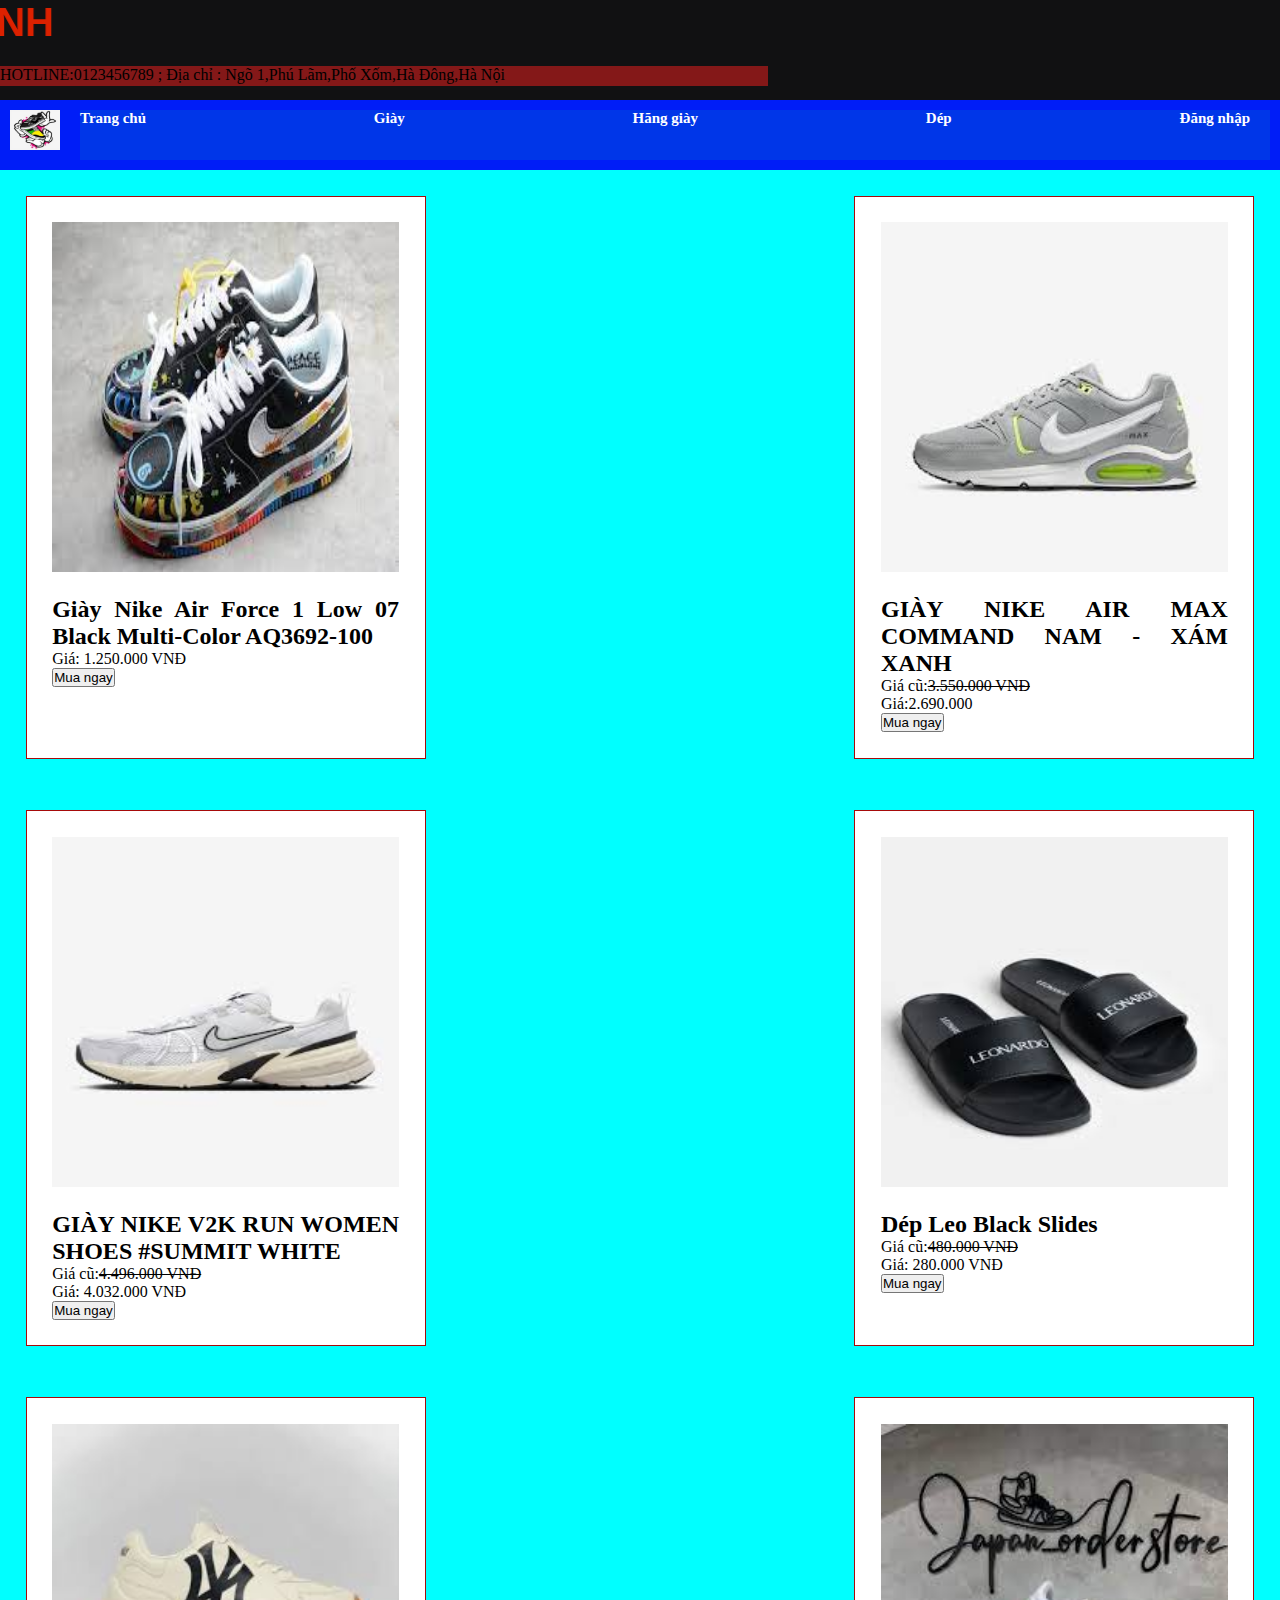
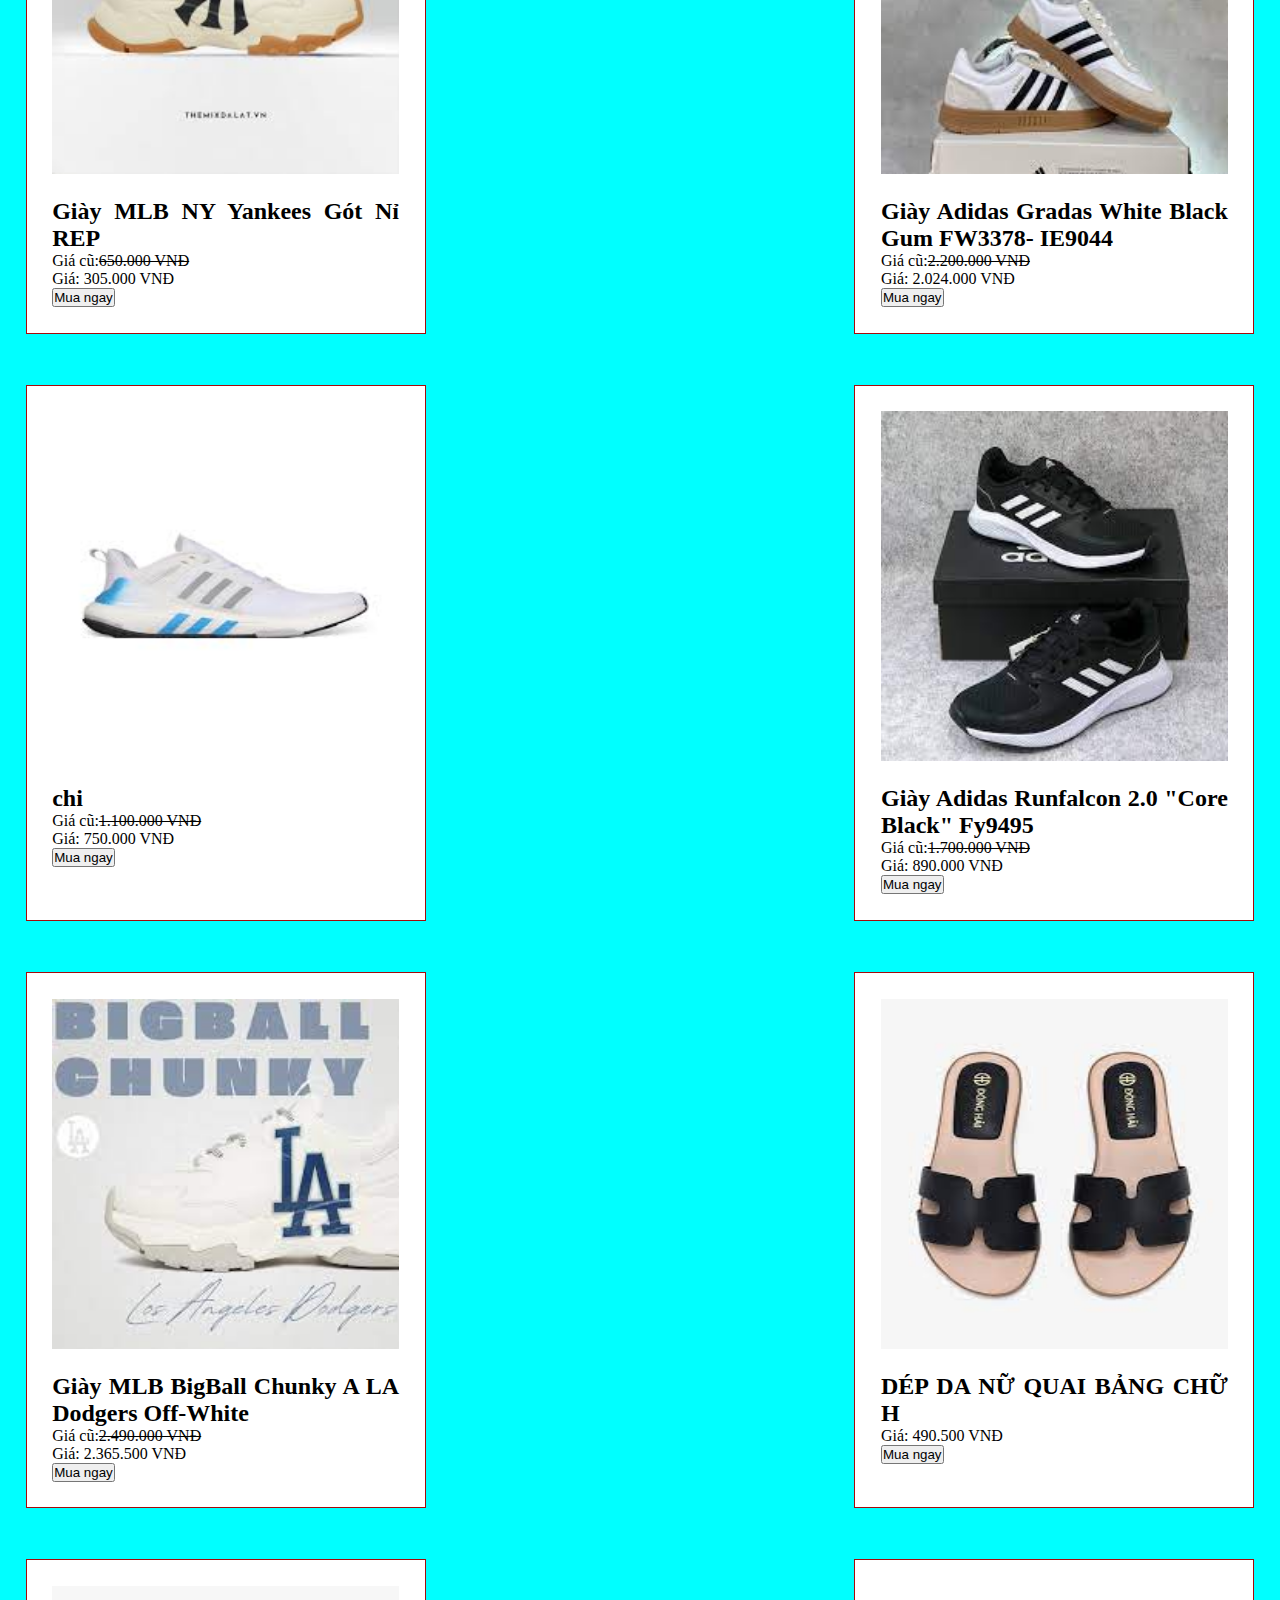
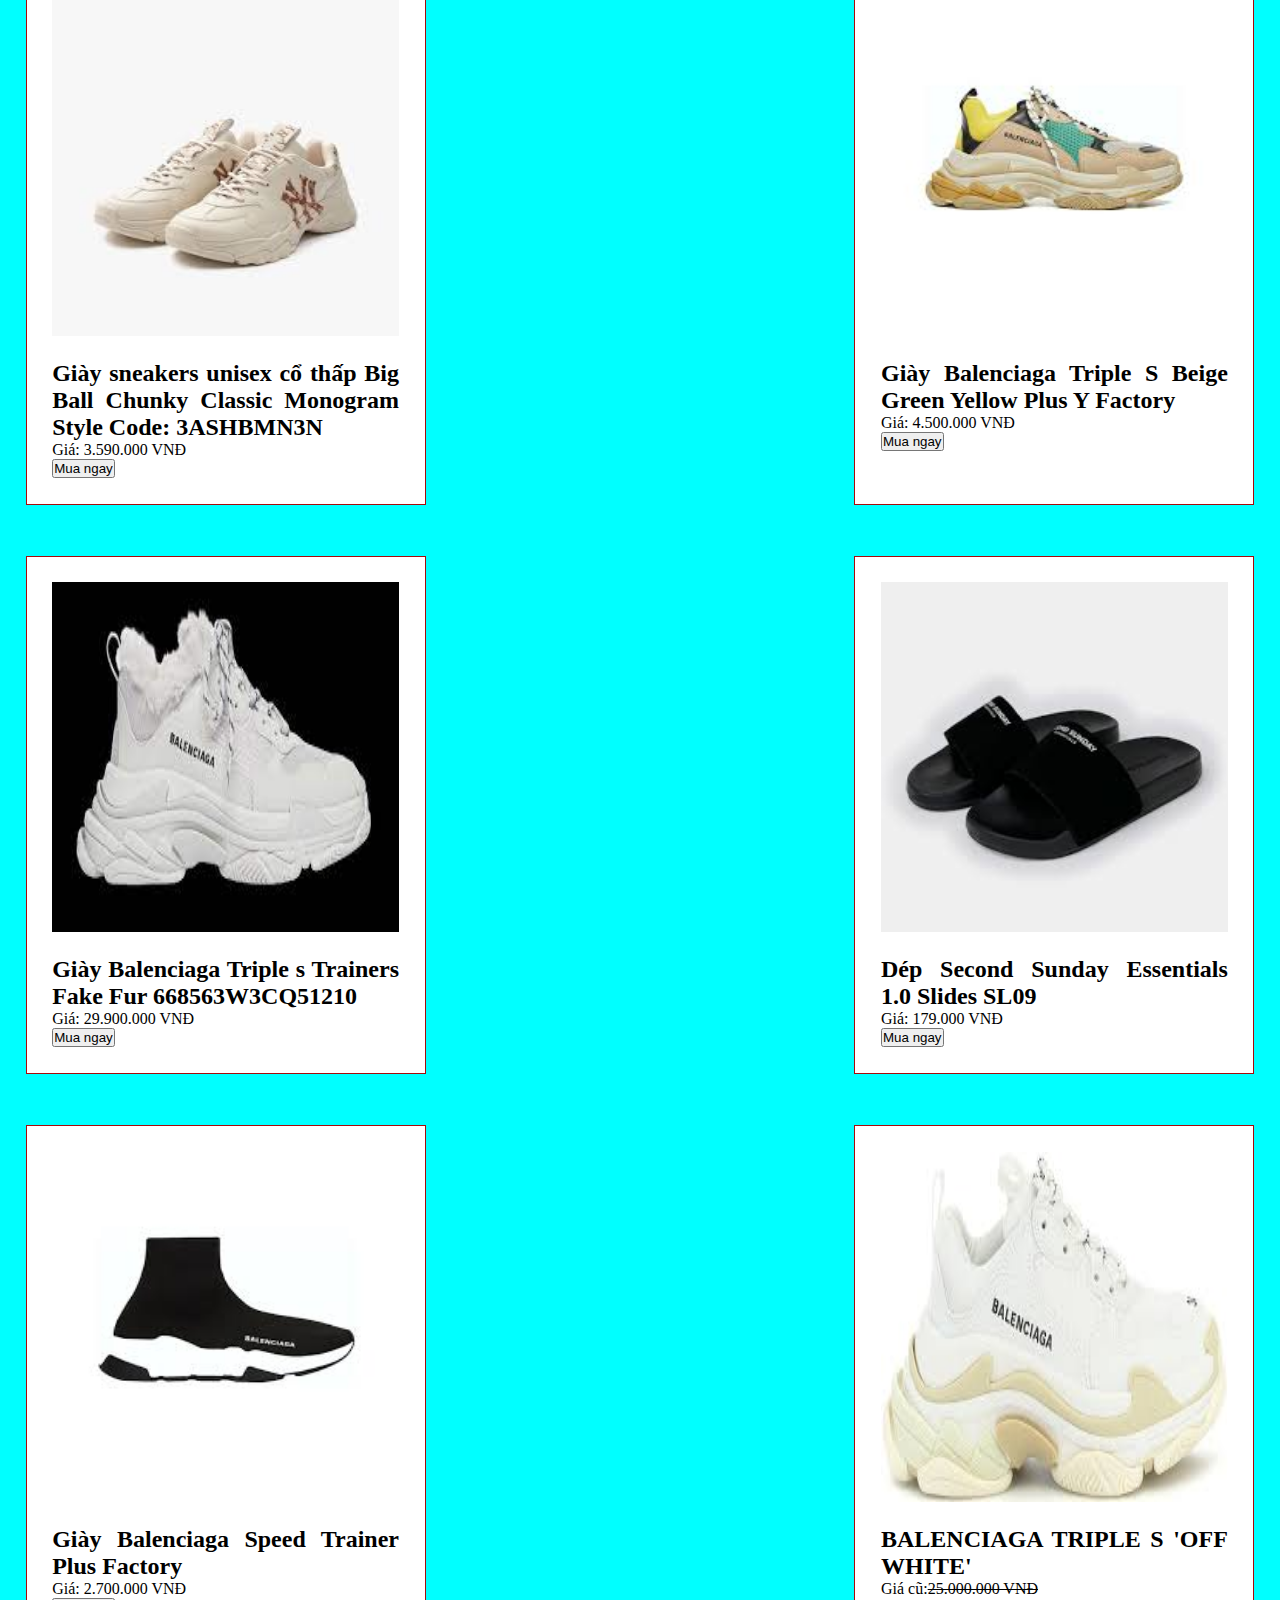
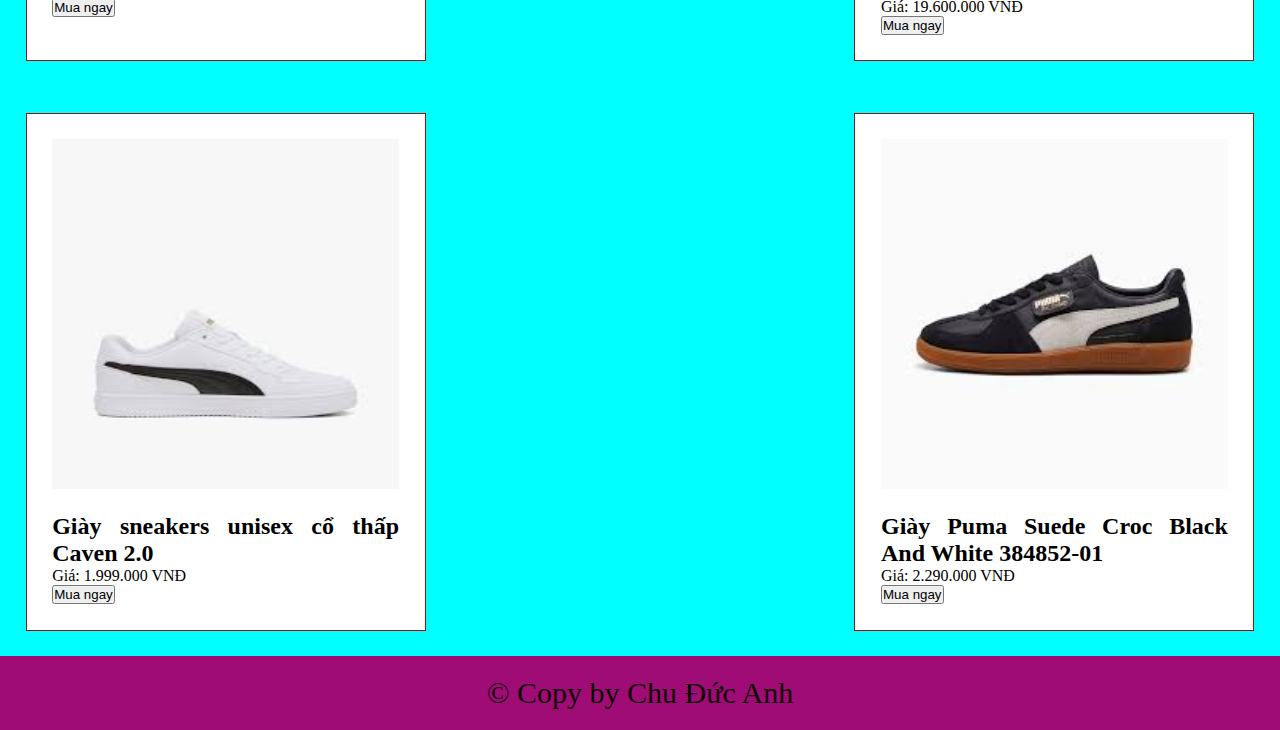
<file: index.html>
<!DOCTYPE html>
<html lang="en">
<head>
    <meta charset="UTF-8">
    <meta name="viewport" content="width=device-width, initial-scale=1.0">
    <title>Shop Bán Giày Dép</title>
    <link rel="stylesheet" href="giaydep.css">
</head>
<body>

    <h1 class="vien"> <marquee Scroll="alternate" direction ="right"> Shop Giày Dép Đức Anh</marquee></h1>
   <p class="dc"> HOTLINE:0123456789 ; Địa chỉ : Ngõ 1,Phú Lãm,Phố Xốm,Hà Đông,Hà Nội</p>
   <header>
   <nav>
      <ul>
          <li><a href=""><img class="logo" src="./OIP.jpg"></a></li>
          <div class="menu_web">
            <div class="menu">
                <ul class="root">
                    <li><a href="./index.html">Trang chủ</a></li>
                    <li><a href="">Giày  </a>
                    <ul class="submenu">
                        <li><a href="./nam.html">Nam</a></li>
                        <li><a href="./nu.html">Nữ</a></li>
                        <li><a href="./treem.html">Trẻ em</a></li>
                    </ul></li>
                    <li><a href="">Hãng giày</a> 
                         <ul class="submenu">
                        <li><a href="./nike.html">Nike</a></li>
                        <li><a href="./adidas.html">Adidas</a></li>
                        <li><a href="./mlb.html">MLB</a></li>
                        <li><a href="./banlenciaga.html"> Balenciaga</a></li>
                    </ul></li>
                    <li><a href="./dep.html">Dép</a></li>
                    <li><a href="./dangnhap.html">Đăng nhập</a></li>
                    </div>
      </ul>
  </nav>
</header>
<section class="products">
    <div class="product">
        <img class="anh" src="./images (7).jpg" alt="Desktop">
        <h2>Giày Nike Air Force 1 Low 07 Black Multi-Color AQ3692-100 </h2>
       <p>Giá: 1.250.000 VNĐ  </p>
        <input type="submit" onclick="alert('Mua thành công')" name="capnhat"value="Mua ngay">
    </div>

    <div class="product">
        <img class="anh" src="./images (8).jpg" alt="Desktop">
        <h2>GIÀY NIKE AIR MAX COMMAND NAM - XÁM XANH
        </h2>
        <p>Giá cũ:<s>3.550.000 VNĐ</s></p> 
        <p>Giá:2.690.000</p>
        <input type="submit" onclick="alert('Mua thành công')" name="capnhat"value="Mua ngay">
    </div>
    <div class="product">
        <img class="anh" src="./images (9).jpg" alt="Desktop">
        <h2>GIÀY NIKE V2K RUN WOMEN SHOES #SUMMIT WHITE
        </h2>
        <p>Giá cũ:<s>4.496.000 VNĐ</s></p>   
        <p>Giá: 4.032.000 VNĐ</p>
        <input type="submit" onclick="alert('Mua thành công')" name="capnhat"value="Mua ngay">
    </div>
    <div class="product">
        <img class="anh" src="./hang15.jpg" alt="Desktop">
        <h2>Dép Leo Black Slides
        </h2>
         <p>Giá cũ:<s>480.000 VNĐ</s></p> 
         <p>Giá: 280.000 VNĐ</p>
        <input type="submit" onclick="alert('Mua thành công')" name="capnhat"value="Mua ngay">
    </div>
    <div class="product">
        <img class="anh" src="./hang24.jpg" alt="Desktop">
        <h2>Giày MLB NY Yankees Gót Nỉ REP</h2>
         <p>Giá cũ:<s>650.000 VNĐ</s></p> 
         <p>Giá: 305.000 VNĐ</p>
        <input type="submit" onclick="alert('Mua thành công')" name="capnhat"value="Mua ngay">
    </div>
    <div class="product">
        <img class="anh" src="./hang3.jpg" alt="Desktop">
        <h2>Giày Adidas Gradas White Black Gum FW3378- IE9044 </h2>
         <p>Giá cũ:<s>2.200.000 VNĐ</s></p> 
         <p>Giá: 2.024.000 VNĐ</p>
        <input type="submit" onclick="alert('Mua thành công')" name="capnhat"value="Mua ngay">
    </div>
    <div class="product">
        <img class="anh" src="./hang4.jpg" alt="Desktop">
        <h2>chi
        </h2>
         <p>Giá cũ:<s>1.100.000 VNĐ</s></p> 
         <p>Giá: 750.000 VNĐ</p>
        <input type="submit" onclick="alert('Mua thành công')" name="capnhat"value="Mua ngay">
    </div>
    <div class="product">
        <img class="anh" src="./hang5.jpg" alt="Desktop">
        <h2>Giày Adidas Runfalcon 2.0 "Core Black" Fy9495
        </h2>
         <p>Giá cũ:<s>1.700.000 VNĐ</s></p> 
         <p>Giá: 890.000 VNĐ</p>
        <input type="submit" onclick="alert('Mua thành công')" name="capnhat"value="Mua ngay">
    </div>
    <div class="product">
        <img class="anh" src="./hang7.jpg" alt="Desktop">
        <h2>Giày MLB BigBall Chunky A LA Dodgers Off-White

        </h2>
         <p>Giá cũ:<s>2.490.000 VNĐ</s></p> 
         <p>Giá: 2.365.500 VNĐ</p>
        <input type="submit" onclick="alert('Mua thành công')" name="capnhat"value="Mua ngay">
    </div>
    <div class="product">
        <img class="anh" src="./hang16.jpg" alt="Desktop">
        <h2>DÉP DA NỮ QUAI BẢNG CHỮ H
        </h2>
         <p>Giá: 490.500 VNĐ</p>
        <input type="submit" onclick="alert('Mua thành công')" name="capnhat"value="Mua ngay">
    </div>
    <div class="product">
        <img class="anh" src="./hang8.jpg" alt="Desktop">
        <h2>Giày sneakers unisex cổ thấp Big Ball Chunky Classic Monogram
            Style Code: 3ASHBMN3N
        </h2>
         <p>Giá: 3.590.000 VNĐ</p>
        <input type="submit" onclick="alert('Mua thành công')" name="capnhat"value="Mua ngay">
    </div>
    <div class="product">
        <img class="anh" src="./hang9.jpg" alt="Desktop">
        <h2>Giày Balenciaga Triple S Beige Green Yellow Plus Y Factory
        </h2>
         <p>Giá: 4.500.000 VNĐ</p>
        <input type="submit" onclick="alert('Mua thành công')" name="capnhat"value="Mua ngay">
    </div>   
    <div class="product">
        <img class="anh" src="./hang10.jpg" alt="Desktop">
        <h2>Giày Balenciaga Triple s Trainers Fake Fur 668563W3CQ51210
        </h2>
         <p>Giá: 29.900.000 VNĐ</p>
        <input type="submit" onclick="alert('Mua thành công')" name="capnhat"value="Mua ngay">
    </div>
    <div class="product">
        <img class="anh" src="./hang17.jpg" alt="Desktop">
        <h2>Dép Second Sunday Essentials 1.0 Slides SL09

        </h2>
         <p>Giá: 179.000 VNĐ</p>
        <input type="submit" onclick="alert('Mua thành công')" name="capnhat"value="Mua ngay">
    </div>
    <div class="product">
        <img class="anh" src="./hang11.jpg" alt="Desktop">
        <h2>
            Giày Balenciaga Speed Trainer Plus Factory
        </h2>
         <p>Giá: 2.700.000 VNĐ</p>
        <input type="submit" onclick="alert('Mua thành công')" name="capnhat"value="Mua ngay">
    </div>
    <div class="product">
        <img class="anh" src="./hang12.jpg" alt="Desktop">
        <h2>
            BALENCIAGA TRIPLE S 'OFF WHITE'
        </h2>
        <p>Giá cũ:<s>25.000.000 VNĐ</s></p> 
         <p>Giá: 19.600.000 VNĐ</p>
        <input type="submit" onclick="alert('Mua thành công')" name="capnhat"value="Mua ngay">
    </div>
    <div class="product">
        <img class="anh" src="./hang13.jpg" alt="Desktop">
        <h2>
            Giày sneakers unisex cổ thấp Caven 2.0
        </h2>
         <p>Giá: 1.999.000 VNĐ</p>
        <input type="submit" onclick="alert('Mua thành công')" name="capnhat"value="Mua ngay">
    </div>
    <div class="product">
        <img class="anh" src="./hang14.jpg" alt="Desktop">
        <h2>
            Giày Puma Suede Croc Black And White 384852-01
        </h2>
         <p>Giá: 2.290.000 VNĐ</p>
        <input type="submit" onclick="alert('Mua thành công')" name="capnhat"value="Mua ngay">
    </div>
</section>
<footer>
    <p>&copy; Copy by Chu Đức Anh</p>
</footer>
</body>
</html>
</file>
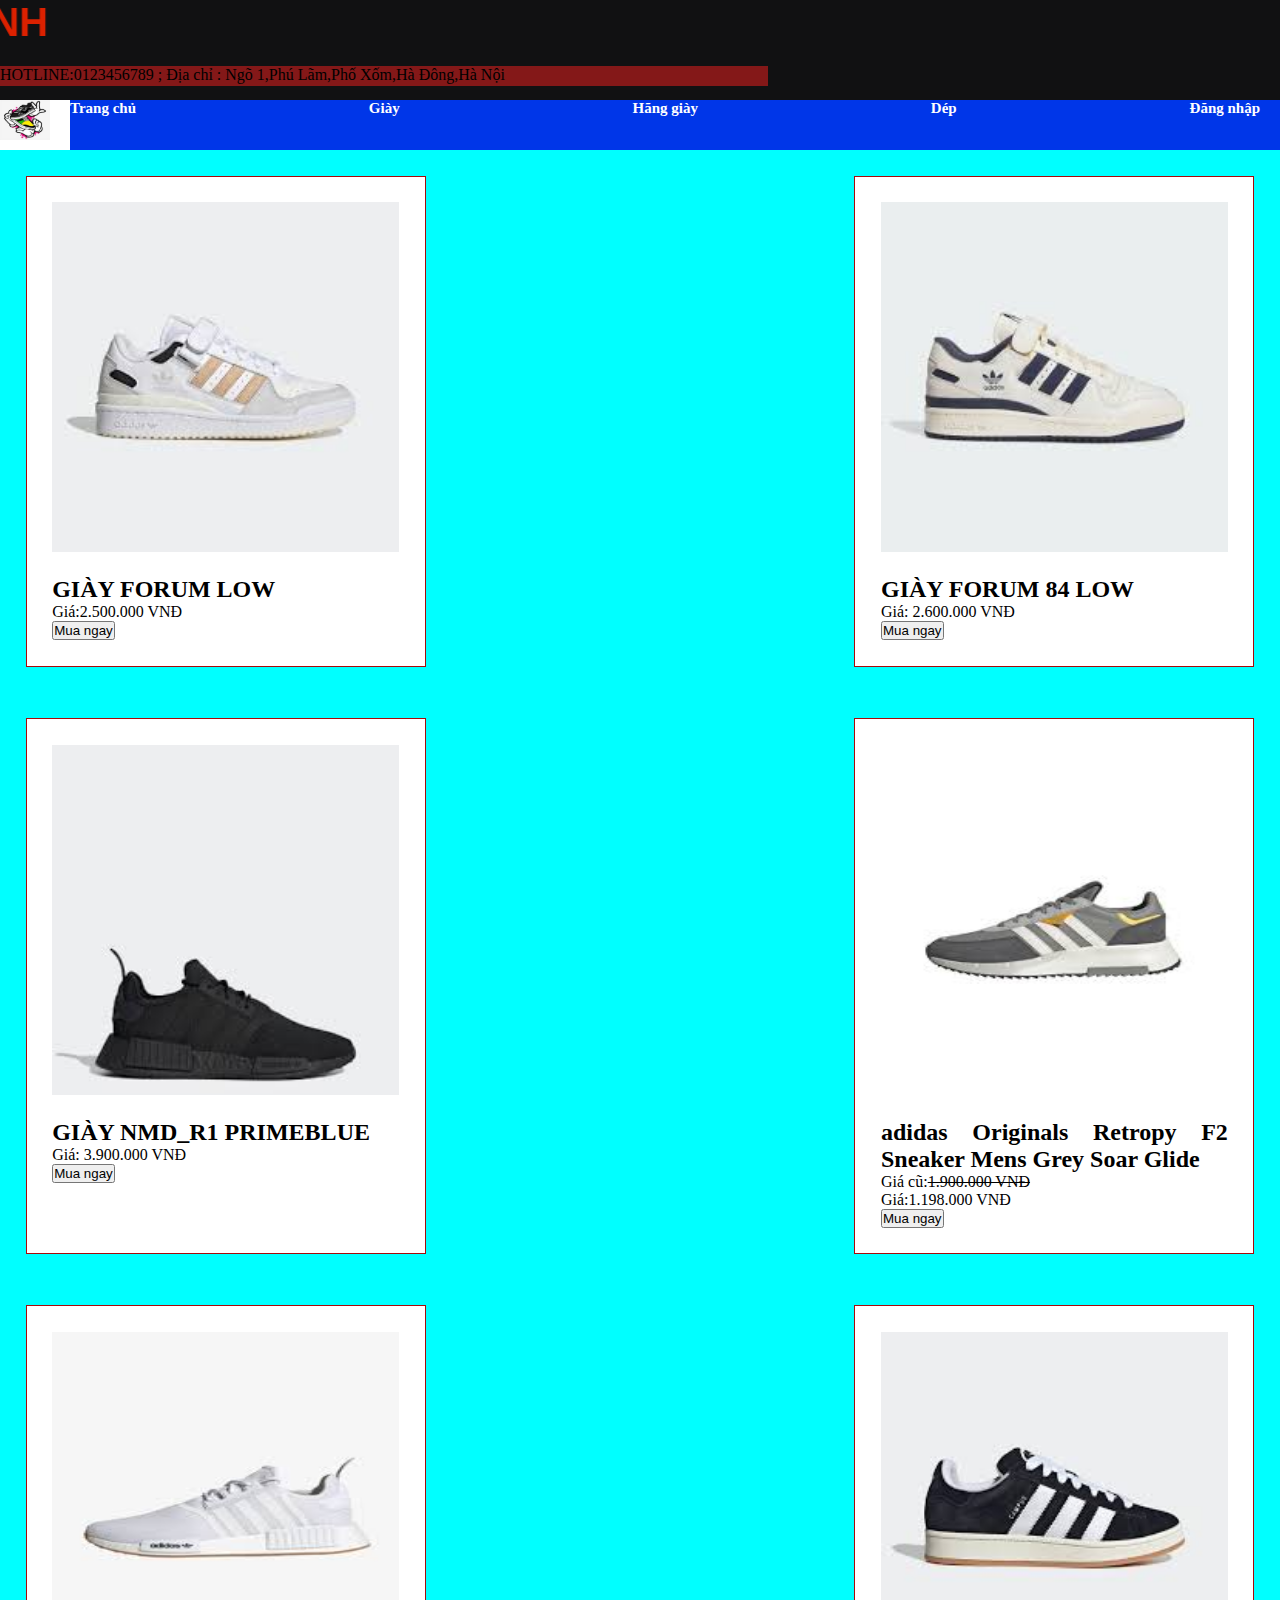
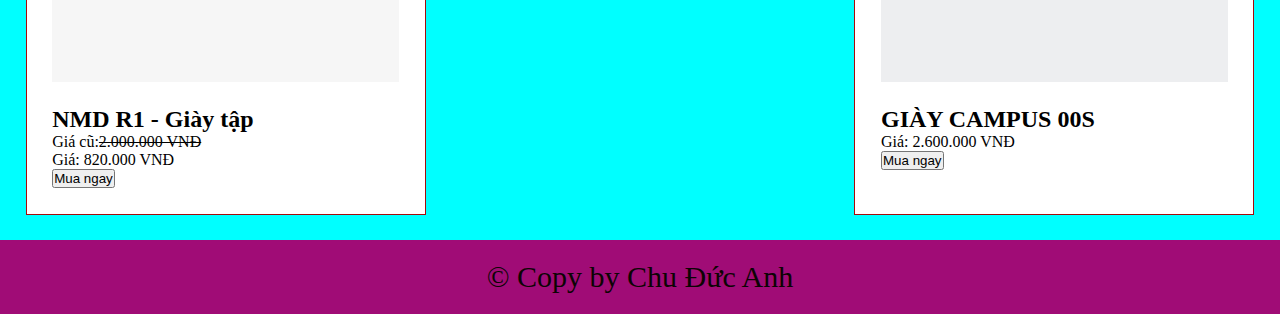
<file: adidas.html>
<!DOCTYPE html>
<html lang="en">
<head>
    <meta charset="UTF-8">
    <meta name="viewport" content="width=device-width, initial-scale=1.0">
    <title>Document</title>
    <link rel="stylesheet" href="./giaydep.css">
</head>
<body>
 
    <h1 class="vien"> <marquee Scroll="alternate" direction ="right"> Shop Giày Dép Đức Anh</marquee></h1>
   <p class="dc"> HOTLINE:0123456789 ; Địa chỉ : Ngõ 1,Phú Lãm,Phố Xốm,Hà Đông,Hà Nội</p>
    <nav>
      <ul>
          <li><a href=""><img class="logo" src="./OIP.jpg"></a></li>
          <div class="menu_web">
            <div class="menu">
                <ul class="root">
                    <li><a href="./index.html">Trang chủ</a></li>
                    <li><a href="">Giày  </a>
                    <ul class="submenu">
                        <li><a href="./nam.html">Nam</a></li>
                        <li><a href="./nu.html">Nữ</a></li>
                        <li><a href="./treem.html">Trẻ em</a></li>
                    </ul></li>
                    <li><a href="">Hãng giày</a> 
                         <ul class="submenu">
                        <li><a href="./nike.html">Nike</a></li>
                        <li><a href="./mlb.html">MLB</a></li>
                        <li><a href="./banlenciaga.html"> Balenciaga</a></li>
                    </ul></li>
                    <li><a href="./dep.html">Dép</a></li>
                    <li><a href="./dangnhap.html">Đăng nhập</a></li>
                    </div>
      </ul>
  </nav>
 </header>

    <section class="products">
        <div class="product">
            <img class="anh" src="./images (15).jpg" alt="Desktop">
            <h2>GIÀY FORUM LOW</h2>
           <p>Giá:2.500.000 VNĐ  </p>
            <input type="submit" onclick="alert('Mua thành công')" name="capnhat"value="Mua ngay">
        </div>
        <div class="product">
            <img class="anh" src="./images (17).jpg" alt="Desktop">
            <h2>
                GIÀY FORUM 84 LOW
            </h2>  
            <p>Giá: 2.600.000 VNĐ</p>
            <input type="submit" onclick="alert('Mua thành công')" name="capnhat"value="Mua ngay">
        </div>
        <div class="product">
            <img class="anh" src="./images (20).jpg" alt="Desktop">
            <h2>GIÀY NMD_R1 PRIMEBLUE
            </h2>
             <p>Giá: 3.900.000 VNĐ</p>
            <input type="submit" onclick="alert('Mua thành công')" name="capnhat"value="Mua ngay">
        </div>
        <div class="product">
            <img class="anh" src="./images (21).jpg" alt="Desktop">
            <h2>adidas Originals Retropy F2 Sneaker Mens Grey Soar Glide
            </h2>
             <p>Giá cũ:<s>1.900.000 VNĐ</s></p> 
             <p>Giá:1.198.000 VNĐ</p>
            <input type="submit" onclick="alert('Mua thành công')" name="capnhat"value="Mua ngay">
        </div>
        <div class="product">
            <img class="anh" src="./images (22).jpg" alt="Desktop">
            <h2>NMD R1 - Giày tập
            </h2>
             <p>Giá cũ:<s>2.000.000 VNĐ</s></p> 
             <p>Giá: 820.000 VNĐ</p>
            <input type="submit" onclick="alert('Mua thành công')" name="capnhat"value="Mua ngay">
        </div>
        <div class="product">
            <img class="anh" src="./hang20.jpg" alt="Desktop">
            <h2>GIÀY CAMPUS 00S
            </h2>
             
             <p>Giá: 2.600.000 VNĐ</p>
            <input type="submit" onclick="alert('Mua thành công')" name="capnhat"value="Mua ngay">
        </div>
        
    </section>
    <footer>
        <p>&copy; Copy by Chu Đức Anh</p>
    </footer>
</body>
</html>
</file>
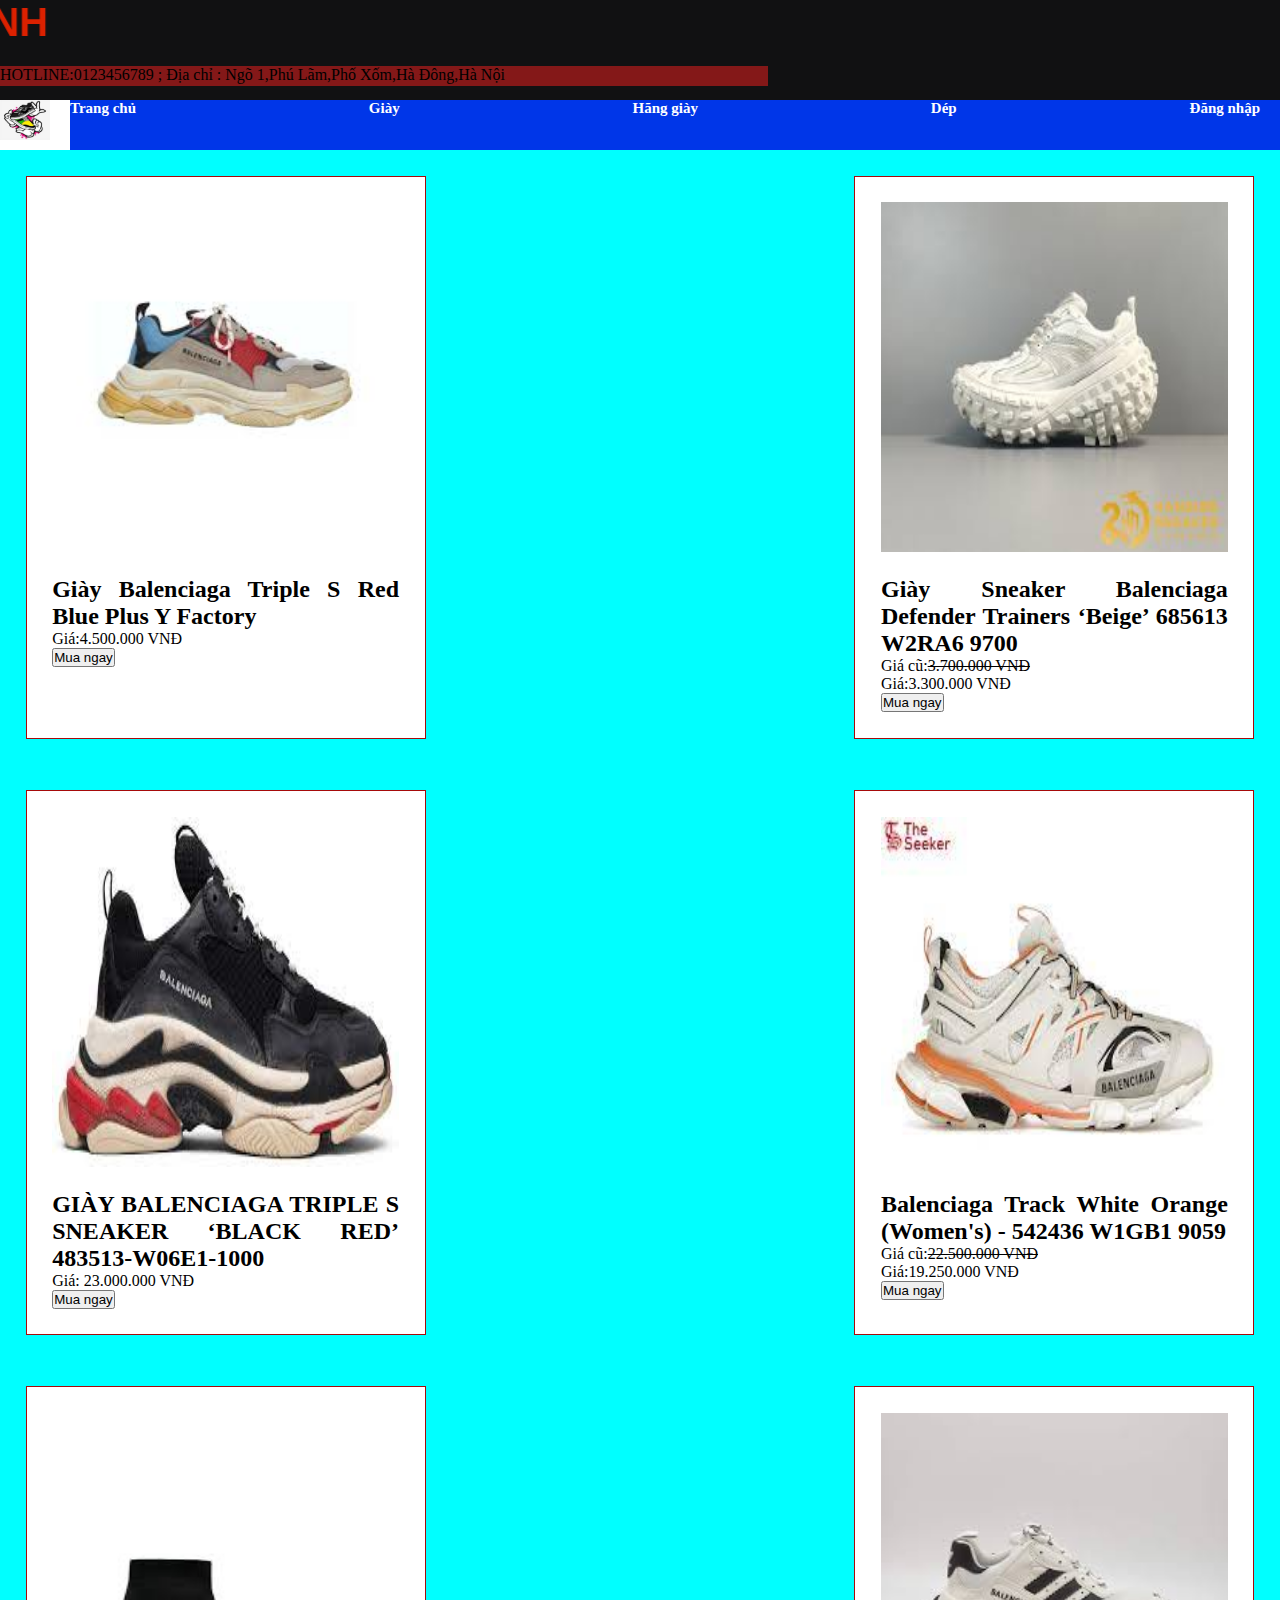
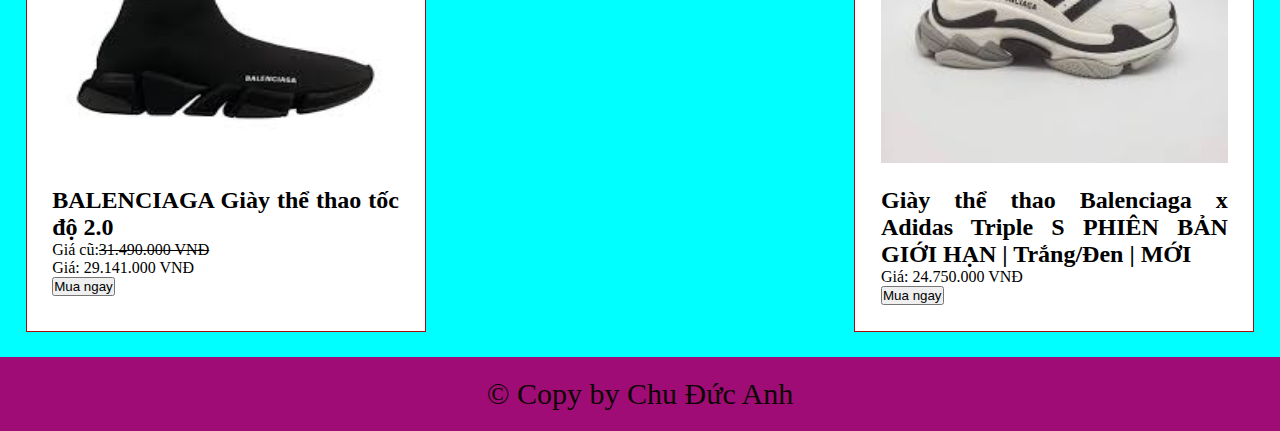
<file: banlenciaga.html>
<!DOCTYPE html>
<html lang="en">
<head>
    <meta charset="UTF-8">
    <meta name="viewport" content="width=device-width, initial-scale=1.0">
    <title>Document</title>
    <link rel="stylesheet" href="./giaydep.css">
</head>
<body>
 
    <h1 class="vien"> <marquee Scroll="alternate" direction ="right"> Shop Giày Dép Đức Anh</marquee></h1>
   <p class="dc"> HOTLINE:0123456789 ; Địa chỉ : Ngõ 1,Phú Lãm,Phố Xốm,Hà Đông,Hà Nội</p>
    <nav>
      <ul>
          <li><a href=""><img class="logo" src="./OIP.jpg"></a></li>
          <div class="menu_web">
            <div class="menu">
                <ul class="root">
                    <li><a href="./index.html">Trang chủ</a></li>
                    <li><a href="">Giày  </a>
                    <ul class="submenu">
                        <li><a href="./nam.html">Nam</a></li>
                        <li><a href="./nu.html">Nữ</a></li>
                        <li><a href="./treem.html">Trẻ em</a></li>
                    </ul></li>
                    <li><a href="">Hãng giày</a> 
                         <ul class="submenu">
                        <li><a href="./nike.html">Nike</a></li>
                        <li><a href="./adidas.html">Adidas</a></li>
                        <li><a href="./mlb.html">MLB</a></li>
                    </ul></li>
                    <li><a href="./dep.html">Dép</a></li>
                    <li><a href="./dangnhap.html">Đăng nhập</a></li>
                    </div>
      </ul>
  </nav>
 </header>

    <section class="products">
        <div class="product">
            <img class="anh" src="./hang25.jpg" alt="Desktop">
            <h2> Giày Balenciaga Triple S Red Blue Plus Y Factory
            </h2>
           <p>Giá:4.500.000 VNĐ  </p>
            <input type="submit" onclick="alert('Mua thành công')" name="capnhat"value="Mua ngay">
        </div>
        <div class="product">
            <img class="anh" src="./hang26.jpg" alt="Desktop">
            <h2>
                Giày Sneaker Balenciaga Defender Trainers ‘Beige’ 685613 W2RA6 9700
            </h2>  
            <p>Giá cũ:<s>3.700.000 VNĐ</s></p> 
            <p>Giá:3.300.000 VNĐ</p>
            <input type="submit" onclick="alert('Mua thành công')" name="capnhat"value="Mua ngay">
        </div>
        <div class="product">
            <img class="anh" src="./hang27.jpg" alt="Desktop">
            <h2>GIÀY BALENCIAGA TRIPLE S SNEAKER ‘BLACK RED’ 483513-W06E1-1000
            </h2>
             <p>Giá: 23.000.000 VNĐ</p>
            <input type="submit" onclick="alert('Mua thành công')" name="capnhat"value="Mua ngay">
        </div>
        <div class="product">
            <img class="anh" src="./hang28.jpg" alt="Desktop">
            <h2>Balenciaga Track White Orange (Women's) - 542436 W1GB1 9059
            </h2>
             <p>Giá cũ:<s>22.500.000 VNĐ</s></p> 
             <p>Giá:19.250.000 VNĐ</p>
            <input type="submit" onclick="alert('Mua thành công')" name="capnhat"value="Mua ngay">
        </div>
        <div class="product">
            <img class="anh" src="./images (25).jpg" alt="Desktop">
            <h2>BALENCIAGA
                Giày thể thao tốc độ 2.0
            </h2>
             <p>Giá cũ:<s>31.490.000 VNĐ</s></p> 
             <p>Giá: 29.141.000 VNĐ</p>
            <input type="submit" onclick="alert('Mua thành công')" name="capnhat"value="Mua ngay">
        </div>
        <div class="product">
            <img class="anh" src="./images (26).jpg" alt="Desktop">
            <h2>Giày thể thao Balenciaga x Adidas Triple S PHIÊN BẢN GIỚI HẠN | Trắng/Đen | MỚI
            </h2>
             <p>Giá: 24.750.000 VNĐ</p>
            <input type="submit" onclick="alert('Mua thành công')" name="capnhat"value="Mua ngay">
        </div>
        
    </section>
    <footer>
        <p>&copy; Copy by Chu Đức Anh</p>
    </footer>
</body>
</html>
</file>
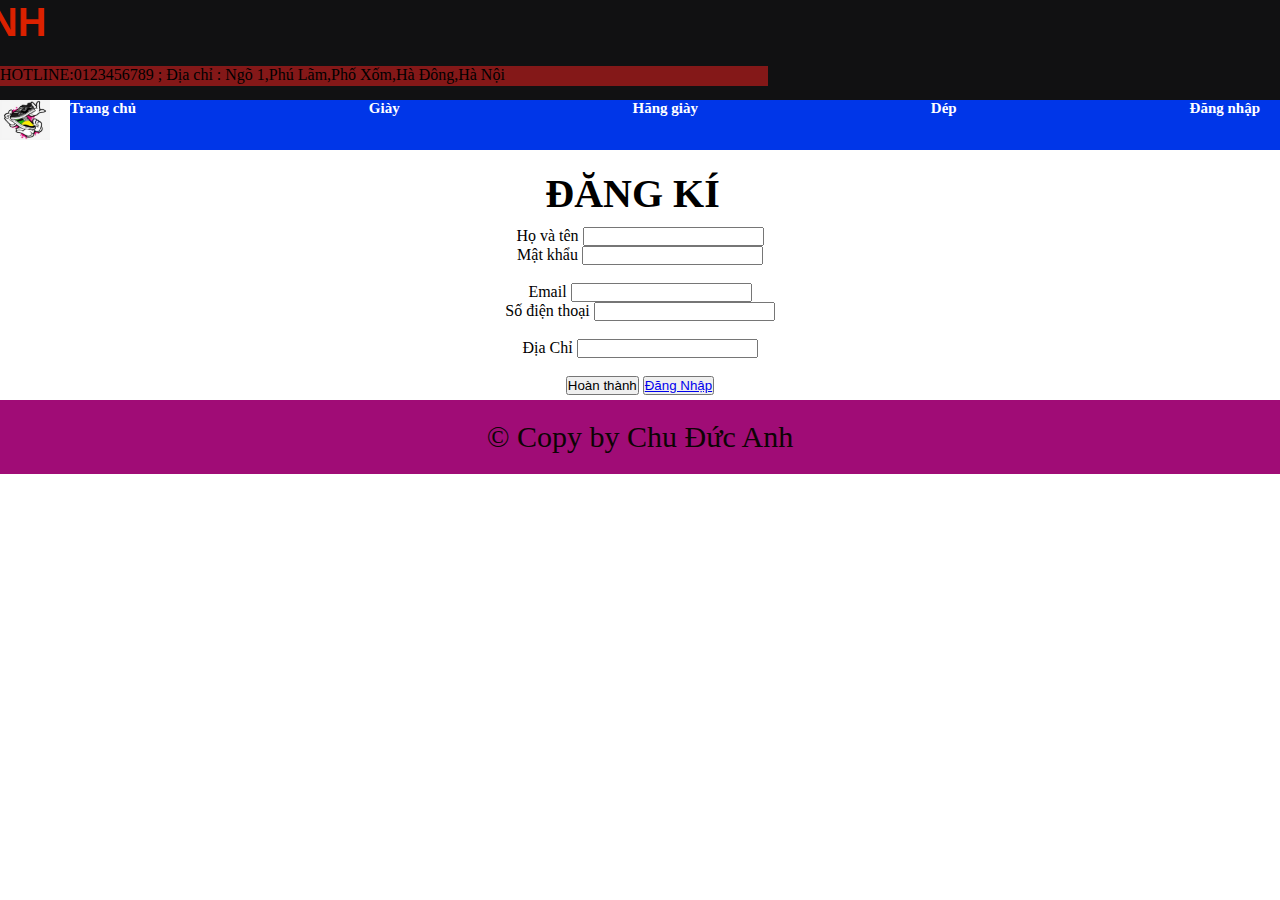
<file: dangki.html>
<!DOCTYPE html>
<html lang="en">
<head>
    <meta charset="UTF-8">
    <meta name="viewport" content="width=device-width, initial-scale=1.0">
    <title>Document</title>
    <link rel="stylesheet" href="./giaydep.css">
    <style>
        label{
            text-align: center;
            bottom: 50px;
        }
    </style>
</head>
<body>
    
    <h1 class="vien"> <marquee Scroll="alternate" direction ="right"> Shop Giày Dép Đức Anh</marquee></h1>
   <p class="dc"> HOTLINE:0123456789 ; Địa chỉ : Ngõ 1,Phú Lãm,Phố Xốm,Hà Đông,Hà Nội</p>
    <nav>
      <ul>
          <li><a href=""><img class="logo" src="./OIP.jpg"></a></li>
          <div class="menu_web">
            <div class="menu">
                <ul class="root">
                    <li><a href="./index.html">Trang chủ</a></li>
                    <li><a href="">Giày  </a>
                    <ul class="submenu">
                        <li><a href="./nam.html">Nam</a></li>
                        <li><a href="./nu.html">Nữ</a></li>
                        <li><a href="./treem.html">Trẻ em</a></li>
                    </ul></li>
                    <li><a href="">Hãng giày</a> 
                         <ul class="submenu">
                        <li><a href="./nike.html">Nike</a></li>
                        <li><a href="./adidas.html">Adidas</a></li>
                        <li><a href="./mlb.html">MLB</a></li>
                        <li><a href="./banlenciaga.html"> Balenciaga</a></li>
                    </ul></li>
                    <li><a href="./dep.html">Dép</a></li>
                    <li><a href="./dangnhap.html">Đăng nhập</a></li>
                    </div>
      </ul>
  </nav>
 </header>
    
    <section class="section">
        <h1> Đăng kí</h1>
<form>
    <label>Họ và tên</label>
    <input type="text" id="name" name="name"><br>
    <label>Mật khẩu</label>
    <input type="password" id="matkhau" name="name"><br><br>
    <label>Email</label>
    <input type="email" id="email" name="name"><br>
    <label>Số điện thoại </label>
    <input type="text" id="sdt" name="sdt"><br><br>
    <label>Địa Chỉ</label>
    <input type="text" id="diachi" name="name"><br><br>

    <button type="submit" onclick="alert('Đăng kí thành công')">Hoàn thành</button>
    <button><a href="./dangnhap.html">Đăng Nhập </a></button>
</form>

</section>
<footer>
    <p>&copy; Copy by Chu Đức Anh</p>
</footer>
</body>
</html>
</file>
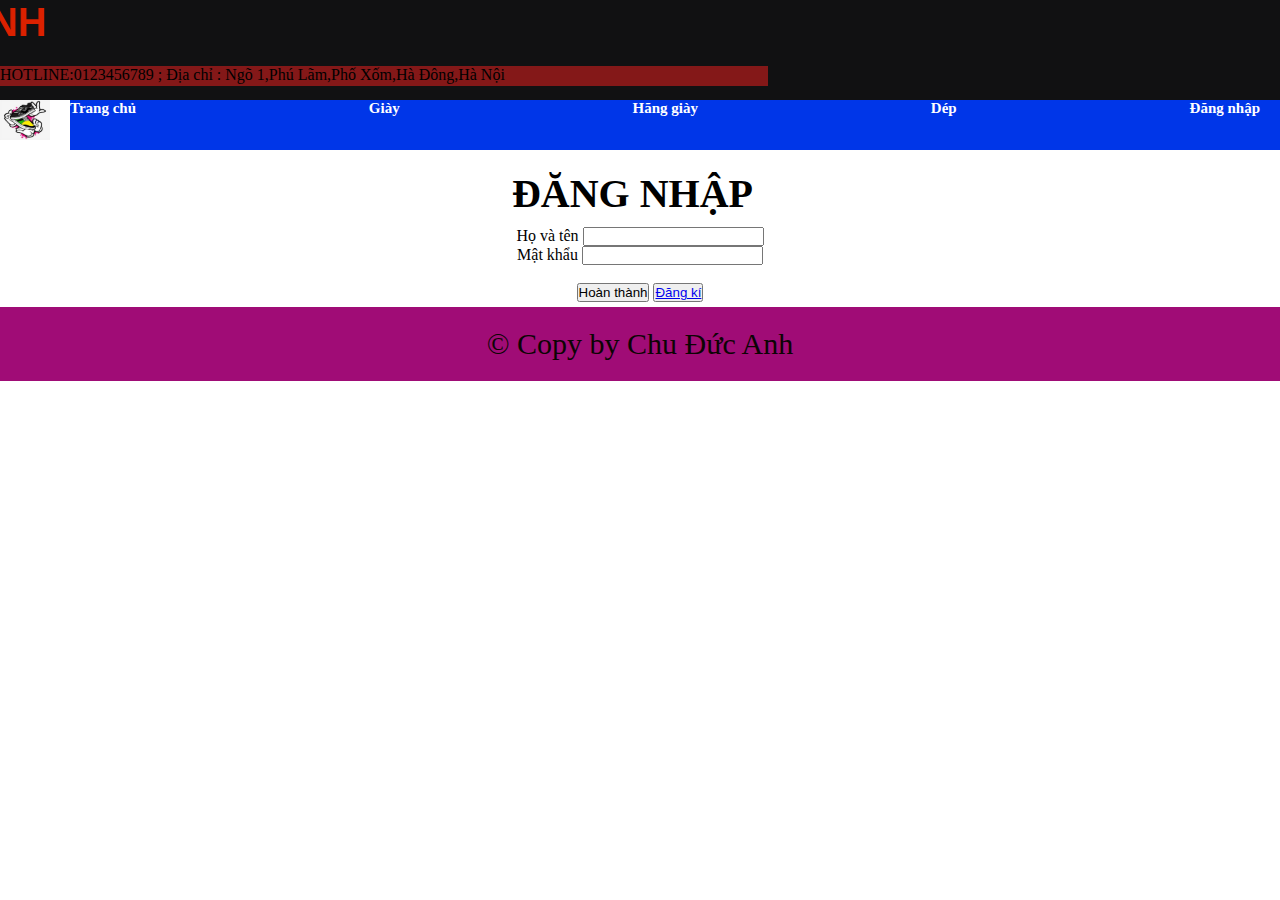
<file: dangnhap.html>
<!DOCTYPE html>
<html lang="en">
<head>
    <meta charset="UTF-8">
    <meta name="viewport" content="width=device-width, initial-scale=1.0">
    <title>Document</title>
    <link rel="stylesheet" href="./giaydep.css">
    <style>
        label{
            text-align: center;
            bottom: 50px;
        }
    </style>
</head>
<body>

    <h1 class="vien"> <marquee Scroll="alternate" direction ="right"> Shop Giày Dép Đức Anh</marquee></h1>
   <p class="dc"> HOTLINE:0123456789 ; Địa chỉ : Ngõ 1,Phú Lãm,Phố Xốm,Hà Đông,Hà Nội</p>
    <nav>
      <ul>
          <li><a href=""><img class="logo" src="./OIP.jpg"></a></li>
          <div class="menu_web">
            <div class="menu">
                <ul class="root">
                    <li><a href="./index.html">Trang chủ</a></li>
                    <li><a href="">Giày  </a>
                    <ul class="submenu">
                        <li><a href="./nam.html">Nam</a></li>
                        <li><a href="./nu.html">Nữ</a></li>
                        <li><a href="./treem.html">Trẻ em</a></li>
                    </ul></li>
                    <li><a href="">Hãng giày</a> 
                         <ul class="submenu">
                        <li><a href="./nike.html">Nike</a></li>
                        <li><a href="./adidas.html">Adidas</a></li>
                        <li><a href="./mlb.html">MLB</a></li>
                        <li><a href="./banlenciaga.html"> Balenciaga</a></li>
                    </ul></li>
                    <li><a href="./dep.html">Dép</a></li>
                    <li><a href="./dangnhap.html">Đăng nhập</a></li>
                    </div>
      </ul>
  </nav>
 </header>
    
    <section class="section">
        <h1> Đăng nhập</h1>
<form>
    <label>Họ và tên</label>
    <input type="text" id="name" name="name"><br>
    <label>Mật khẩu</label>
    <input type="password" id="matkhau" name="name"><br><br>
    <button type="submit" onclick="alert('Đăng nhập thành công')">Hoàn thành</button>
    <button><a href="./dangki.html">Đăng kí </a></button>
</form>

</section>
<footer>
    <p>&copy; Copy by Chu Đức Anh</p>
</footer>
</body>
</html>
</file>
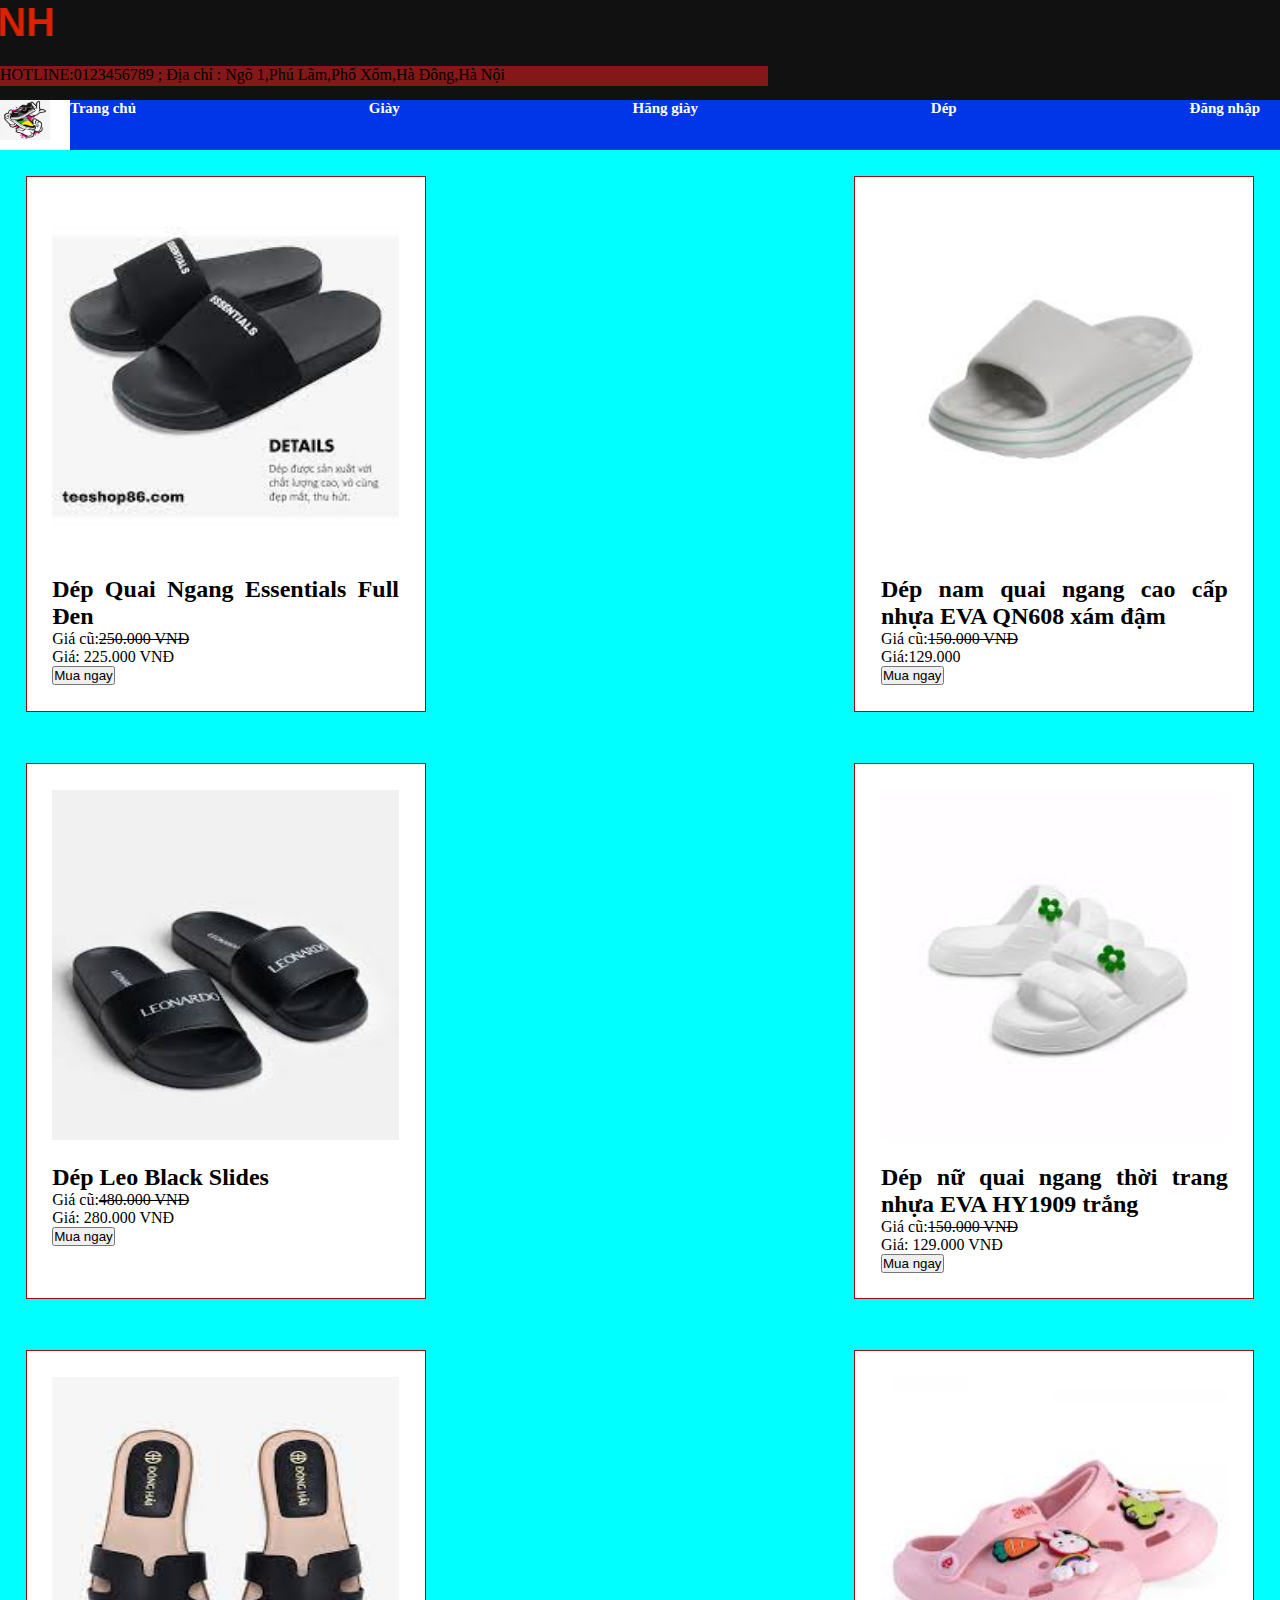
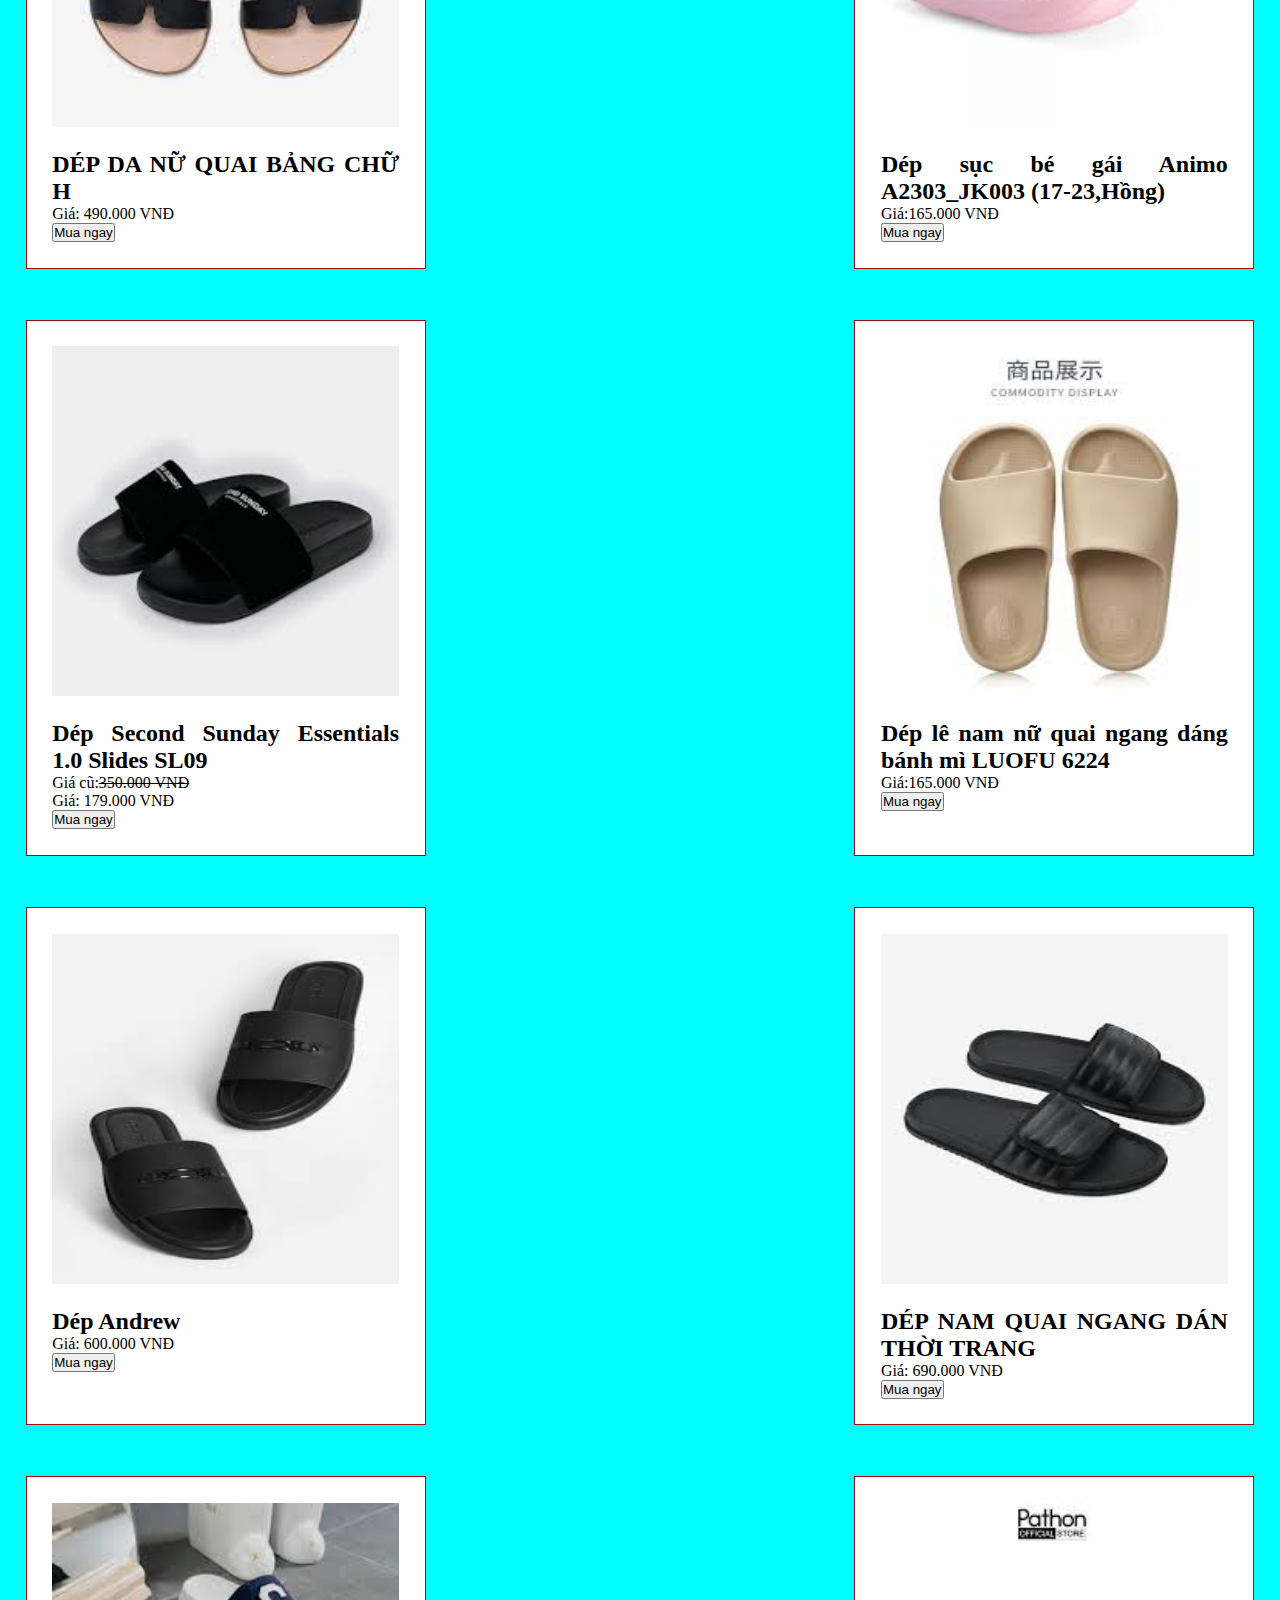
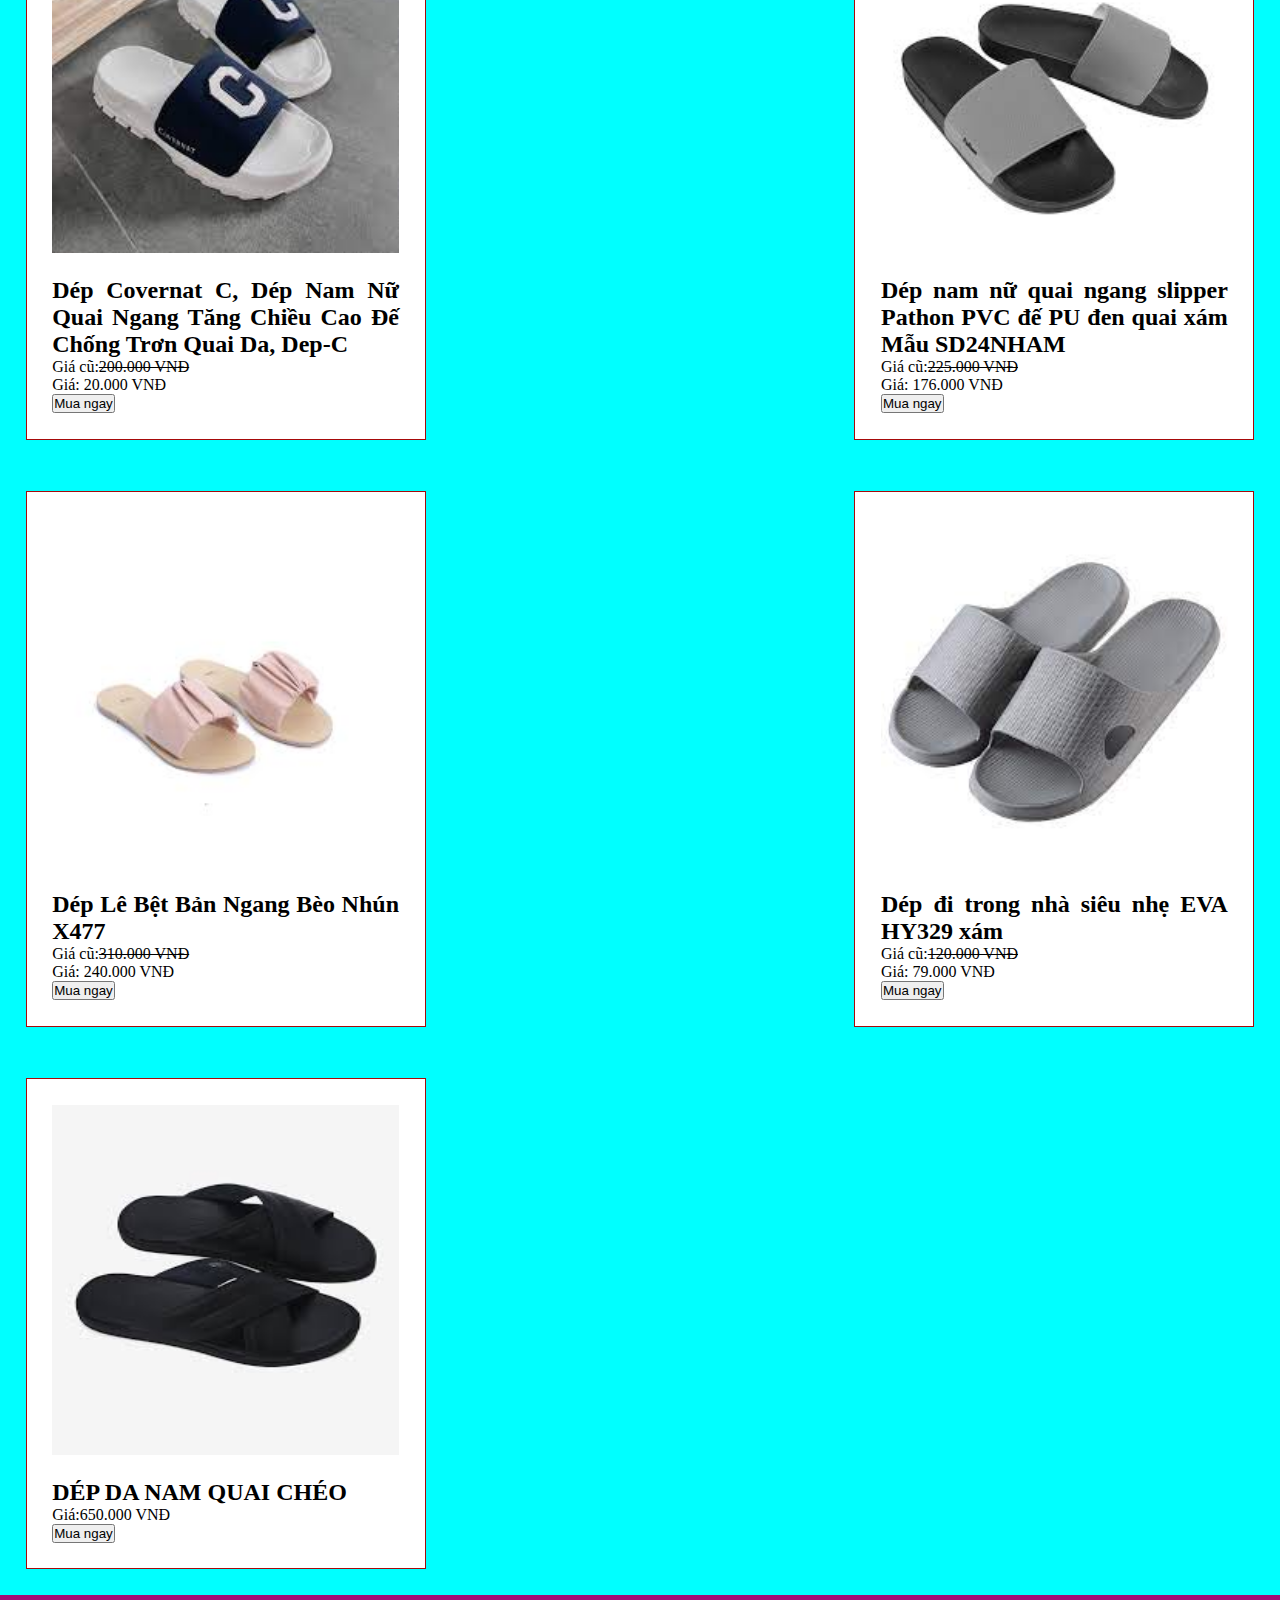
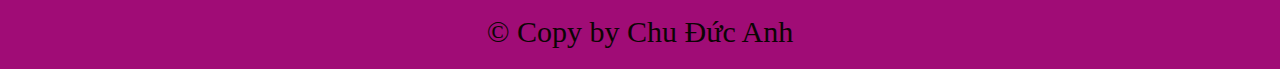
<file: dep.html>
<!DOCTYPE html>
<html lang="en">
<head>
    <meta charset="UTF-8">
    <meta name="viewport" content="width=device-width, initial-scale=1.0">
    <title>Shop Bán Giày Dép</title>
    <link rel="stylesheet" href="giaydep.css">
</head>
<body>

    <h1 class="vien"> <marquee Scroll="alternate" direction ="right"> Shop Giày Dép Đức Anh</marquee></h1>
   <p class="dc"> HOTLINE:0123456789 ; Địa chỉ : Ngõ 1,Phú Lãm,Phố Xốm,Hà Đông,Hà Nội</p>
    <nav>
      <ul>
          <li><a href=""><img class="logo" src="./OIP.jpg"></a></li>
          <div class="menu_web">
            <div class="menu">
                <ul class="root">
                    <li><a href="./index.html">Trang chủ</a></li>
                    <li><a href="">Giày  </a>
                    <ul class="submenu">
                        <li><a href="./nam.html">Nam</a></li>
                        <li><a href="./nu.html">Nữ</a></li>
                        <li><a href="./treem.html">Trẻ em</a></li>
                    </ul></li>
                    <li><a href="">Hãng giày</a> 
                         <ul class="submenu">
                        <li><a href="./nike.html">Nike</a></li>
                        <li><a href="./adidas.html">Adidas</a></li>
                        <li><a href="./mlb.html">MLB</a></li>
                        <li><a href="./banlenciaga.html"> Balenciaga</a></li>
                    </ul></li>
                    <li><a href="./dep.html">Dép</a></li>
                    <li><a href="./dangnhap.html">Đăng nhập</a></li>
                    </div>
      </ul>
  </nav>
</header>
<section class="products">
    <div class="product">
        <img class="anh" src="./hang57.jpg" alt="Desktop">
        <h2>Dép Quai Ngang Essentials Full Đen
        </h2>
        <p>Giá cũ:<s>250.000 VNĐ</s></p>
       <p>Giá: 225.000 VNĐ  </p>
        <input type="submit" onclick="alert('Mua thành công')" name="capnhat"value="Mua ngay">
    </div>

    <div class="product">
        <img class="anh" src="./hang58.jpg" alt="Desktop">
        <h2>Dép nam quai ngang cao cấp nhựa EVA QN608 xám đậm
        </h2>
        <p>Giá cũ:<s>150.000 VNĐ</s></p> 
        <p>Giá:129.000</p>
        <input type="submit" onclick="alert('Mua thành công')" name="capnhat"value="Mua ngay">
    </div>
    <div class="product">
        <img class="anh" src="./hang59.jpg" alt="Desktop">
        <h2>Dép Leo Black Slides
        </h2>
        <p>Giá cũ:<s>480.000 VNĐ</s></p>   
        <p>Giá: 280.000 VNĐ</p>
        <input type="submit" onclick="alert('Mua thành công')" name="capnhat"value="Mua ngay">
    </div>
    <div class="product">
        <img class="anh" src="./hang60.jpg" alt="Desktop">
        <h2>Dép nữ quai ngang thời trang nhựa EVA HY1909 trắng
        </h2>
         <p>Giá cũ:<s>150.000 VNĐ</s></p> 
         <p>Giá: 129.000 VNĐ</p>
        <input type="submit" onclick="alert('Mua thành công')" name="capnhat"value="Mua ngay">
    </div>
    <div class="product">
        <img class="anh" src="./hang61.jpg" alt="Desktop">
        <h2>DÉP DA NỮ QUAI BẢNG CHỮ H
        </h2>
         <p>Giá: 490.000 VNĐ</p>
        <input type="submit" onclick="alert('Mua thành công')" name="capnhat"value="Mua ngay">
    </div>
    <div class="product">
        <img class="anh" src="./hang62.jpg" alt="Desktop">
        <h2>Dép sục bé gái Animo A2303_JK003 (17-23,Hồng)
        </h2>
         <p>Giá:165.000 VNĐ</p>
        <input type="submit" onclick="alert('Mua thành công')" name="capnhat"value="Mua ngay">
    </div>
    <div class="product">
        <img class="anh" src="./hang63.jpg" alt="Desktop">
        <h2>Dép Second Sunday Essentials 1.0 Slides SL09
        </h2>
         <p>Giá cũ:<s>350.000 VNĐ</s></p> 
         <p>Giá: 179.000 VNĐ</p>
        <input type="submit" onclick="alert('Mua thành công')" name="capnhat"value="Mua ngay">
    </div>
    <div class="product">
        <img class="anh" src="./hang64.jpg" alt="Desktop">
        <h2>Dép lê nam nữ quai ngang dáng bánh mì LUOFU 6224
        </h2>
         <p>Giá:165.000 VNĐ</p>
        <input type="submit" onclick="alert('Mua thành công')" name="capnhat"value="Mua ngay">
    </div>
    <div class="product">
        <img class="anh" src="./hang65.jpg" alt="Desktop">
        <h2>
            Dép Andrew
        </h2>
         <p>Giá: 600.000 VNĐ</p>
        <input type="submit" onclick="alert('Mua thành công')" name="capnhat"value="Mua ngay">
    </div>
    <div class="product">
        <img class="anh" src="./hang66.jpg" alt="Desktop">
        <h2>DÉP NAM QUAI NGANG DÁN THỜI TRANG
        </h2>
         <p>Giá: 690.000 VNĐ</p>
        <input type="submit" onclick="alert('Mua thành công')" name="capnhat"value="Mua ngay">
    </div>
    <div class="product">
        <img class="anh" src="./hang67.jpg" alt="Desktop">
        <h2>Dép Covernat C, Dép Nam Nữ Quai Ngang Tăng Chiều Cao Đế Chống Trơn Quai Da, Dep-C
        </h2>
        <p>Giá cũ:<s>200.000 VNĐ</s></p> 
         <p>Giá: 20.000 VNĐ</p>
        <input type="submit" onclick="alert('Mua thành công')" name="capnhat"value="Mua ngay">
    </div>
    <div class="product">
        <img class="anh" src="./hang68.jpg" alt="Desktop">
        <h2> Dép nam nữ quai ngang slipper Pathon PVC đế PU đen quai xám Mẫu SD24NHAM
        </h2>
        <p>Giá cũ:<s>225.000 VNĐ</s></p> 
         <p>Giá: 176.000 VNĐ</p>
        <input type="submit" onclick="alert('Mua thành công')" name="capnhat"value="Mua ngay">
    </div>   
    <div class="product">
        <img class="anh" src="./hang69.jpg" alt="Desktop">
        <h2>Dép Lê Bệt Bản Ngang Bèo Nhún X477
        </h2>
        <p>Giá cũ:<s>310.000 VNĐ</s></p> 
         <p>Giá: 240.000 VNĐ</p>
        <input type="submit" onclick="alert('Mua thành công')" name="capnhat"value="Mua ngay">
    </div>
    <div class="product">
        <img class="anh" src="./hang70.jpg" alt="Desktop">
        <h2>Dép đi trong nhà siêu nhẹ EVA HY329 xám
        </h2>
        <p>Giá cũ:<s>120.000 VNĐ</s></p> 
         <p>Giá: 79.000 VNĐ</p>
        <input type="submit" onclick="alert('Mua thành công')" name="capnhat"value="Mua ngay">
    </div>
    <div class="product">
        <img class="anh" src="./images (34).jpg" alt="Desktop">
        <h2>DÉP DA NAM QUAI CHÉO
        </h2>
         <p>Giá:650.000 VNĐ</p>
        <input type="submit" onclick="alert('Mua thành công')" name="capnhat"value="Mua ngay">
    </div>
</section>
<footer>
    <p>&copy; Copy by Chu Đức Anh</p>
</footer>
</body>
</html>
</file>
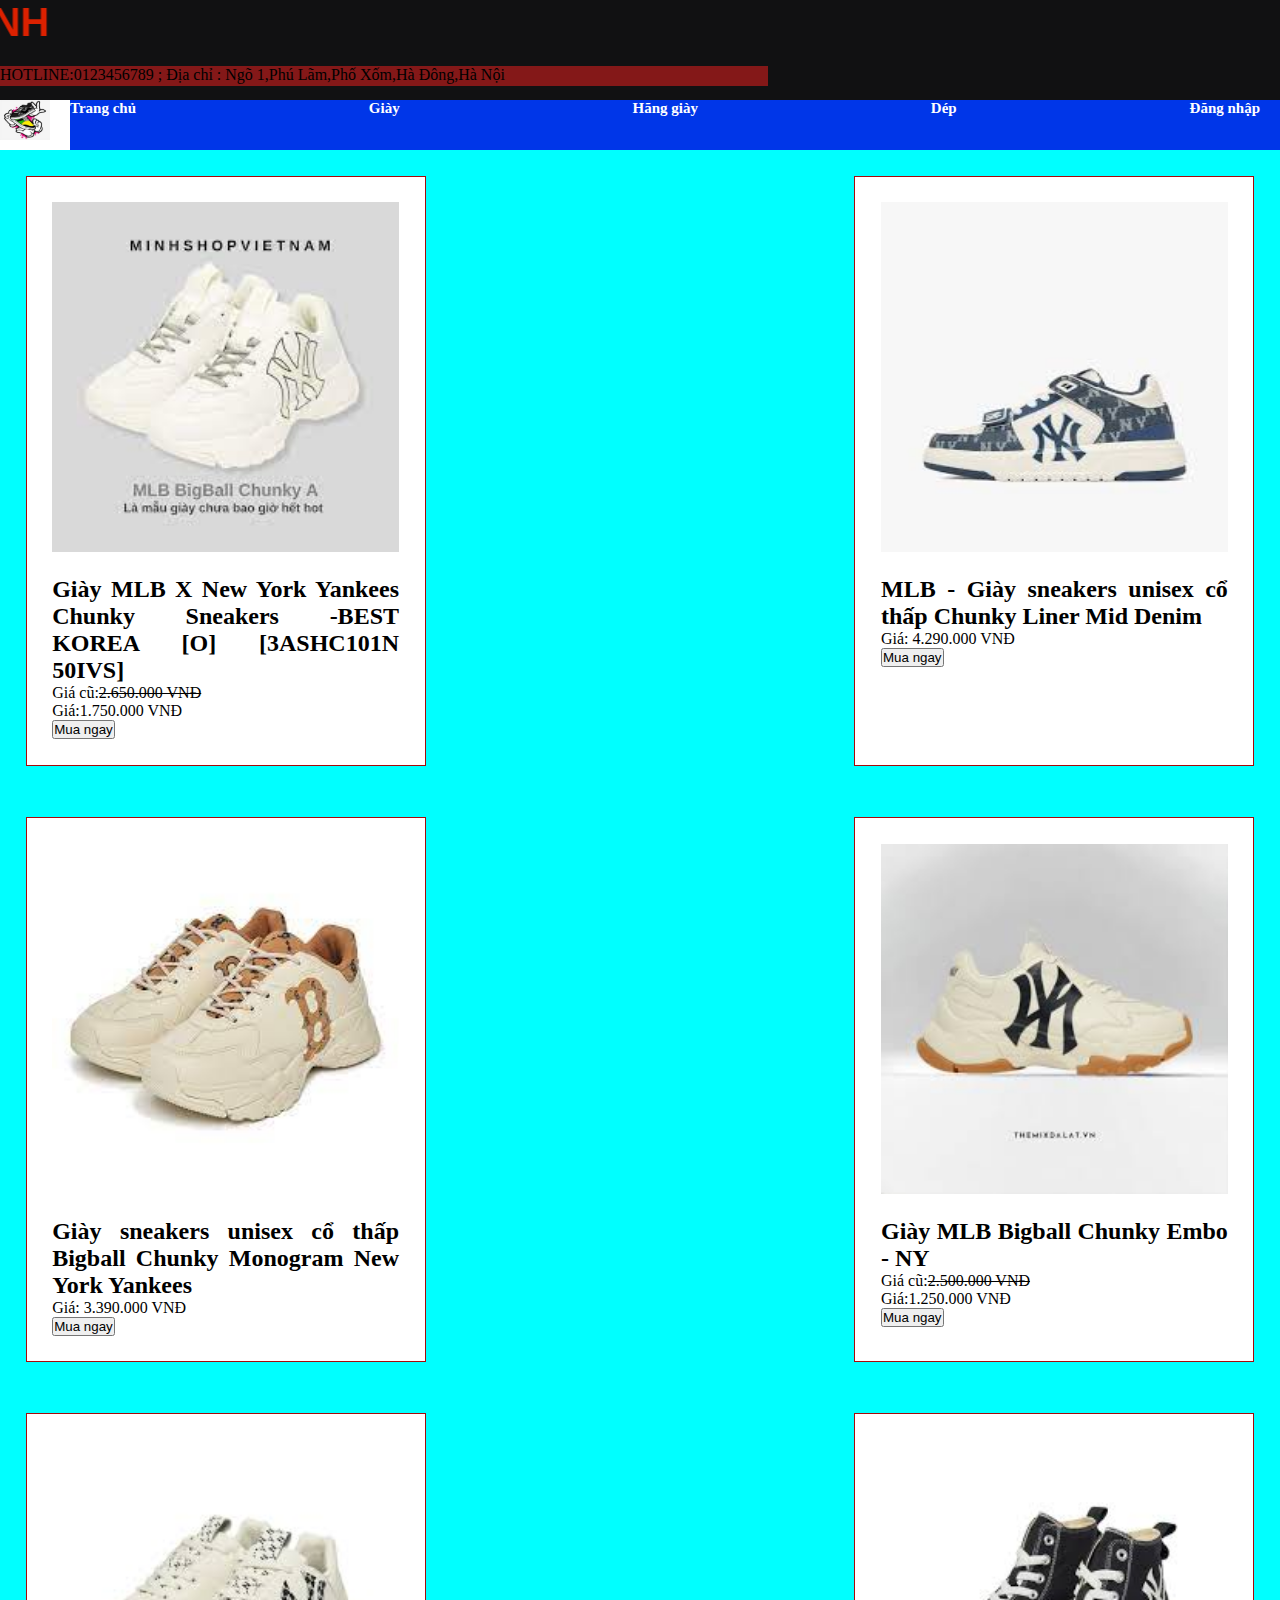
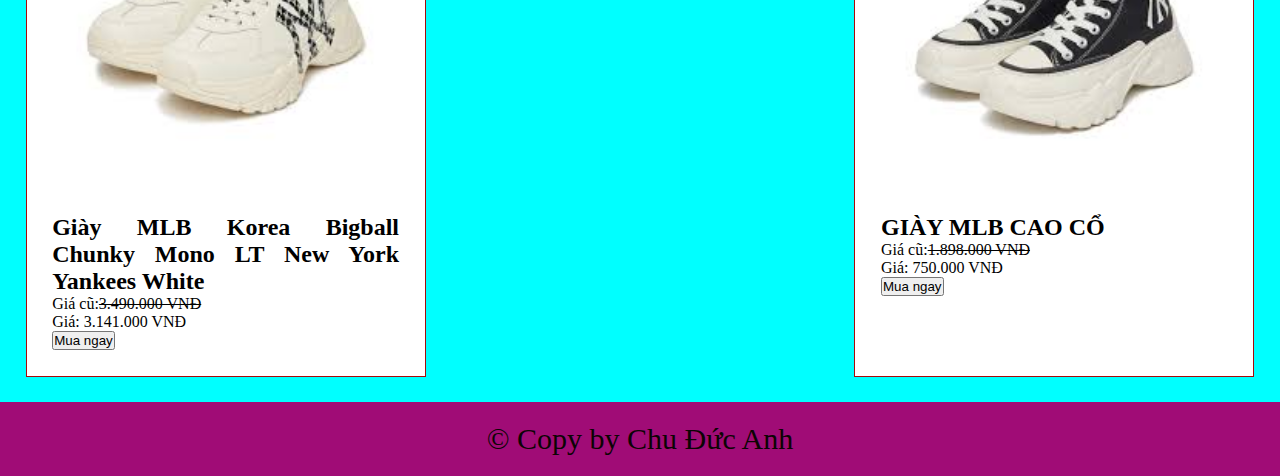
<file: mlb.html>
<!DOCTYPE html>
<html lang="en">
<head>
    <meta charset="UTF-8">
    <meta name="viewport" content="width=device-width, initial-scale=1.0">
    <title>Document</title>
    <link rel="stylesheet" href="./giaydep.css">
</head>
<body>
 
   
    <h1 class="vien"> <marquee Scroll="alternate" direction ="right"> Shop Giày Dép Đức Anh</marquee></h1>
   <p class="dc"> HOTLINE:0123456789 ; Địa chỉ : Ngõ 1,Phú Lãm,Phố Xốm,Hà Đông,Hà Nội</p>
    <nav>
      <ul>
          <li><a href=""><img class="logo" src="./OIP.jpg"></a></li>
          <div class="menu_web">
            <div class="menu">
                <ul class="root">
                    <li><a href="./index.html">Trang chủ</a></li>
                    <li><a href="">Giày  </a>
                    <ul class="submenu">
                        <li><a href="./nam.html">Nam</a></li>
                        <li><a href="./nu.html">Nữ</a></li>
                        <li><a href="./treem.html">Trẻ em</a></li>
                    </ul></li>
                    <li><a href="">Hãng giày</a> 
                         <ul class="submenu">
                        <li><a href="./nike.html">Nike</a></li>
                        <li><a href="./adidas.html">Adidas</a></li>
                        <li><a href="./banlenciaga.html"> Balenciaga</a></li>
                    </ul></li>
                    <li><a href="./dep.html">Dép</a></li>
                    <li><a href="./dangnhap.html">Đăng nhập</a></li>
                    </div>
      </ul>
  </nav>
 </header>

    <section class="products">
        <div class="product">
            <img class="anh" src="./hang21.jpg" alt="Desktop">
            <h2> Giày MLB X New York Yankees Chunky Sneakers -BEST KOREA [O] [3ASHC101N 50IVS]</h2>
            <p>Giá cũ:<s>2.650.000 VNĐ</s></p> 
           <p>Giá:1.750.000 VNĐ  </p>
            <input type="submit" onclick="alert('Mua thành công')" name="capnhat"value="Mua ngay">
        </div>
        <div class="product">
            <img class="anh" src="./hang22.jpg" alt="Desktop">
            <h2>
                MLB - Giày sneakers unisex cổ thấp Chunky Liner Mid Denim
            </h2>  
            <p>Giá: 4.290.000 VNĐ</p>
            <input type="submit" onclick="alert('Mua thành công')" name="capnhat"value="Mua ngay">
        </div>
        <div class="product">
            <img class="anh" src="./hang23.jpg" alt="Desktop">
            <h2>Giày sneakers unisex cổ thấp Bigball Chunky Monogram New York Yankees
            </h2>
             <p>Giá: 3.390.000 VNĐ</p>
            <input type="submit" onclick="alert('Mua thành công')" name="capnhat"value="Mua ngay">
        </div>
        <div class="product">
            <img class="anh" src="./hang24.jpg" alt="Desktop">
            <h2>Giày MLB Bigball Chunky Embo - NY
            </h2>
             <p>Giá cũ:<s>2.500.000 VNĐ</s></p> 
             <p>Giá:1.250.000 VNĐ</p>
            <input type="submit" onclick="alert('Mua thành công')" name="capnhat"value="Mua ngay">
        </div>
        <div class="product">
            <img class="anh" src="./images (23).jpg" alt="Desktop">
            <h2>Giày MLB Korea Bigball Chunky Mono LT New York Yankees White
            </h2>
             <p>Giá cũ:<s>3.490.000 VNĐ</s></p> 
             <p>Giá: 3.141.000 VNĐ</p>
            <input type="submit" onclick="alert('Mua thành công')" name="capnhat"value="Mua ngay">
        </div>
        <div class="product">
            <img class="anh" src="./images (24).jpg" alt="Desktop">
            <h2>GIÀY MLB CAO CỔ
            </h2>
            <p>Giá cũ:<s>1.898.000 VNĐ</s></p>
             <p>Giá: 750.000 VNĐ</p>
            <input type="submit" onclick="alert('Mua thành công')" name="capnhat"value="Mua ngay">
        </div>
        
    </section>
    <footer>
        <p>&copy; Copy by Chu Đức Anh</p>
    </footer>
</body>
</html>
</file>
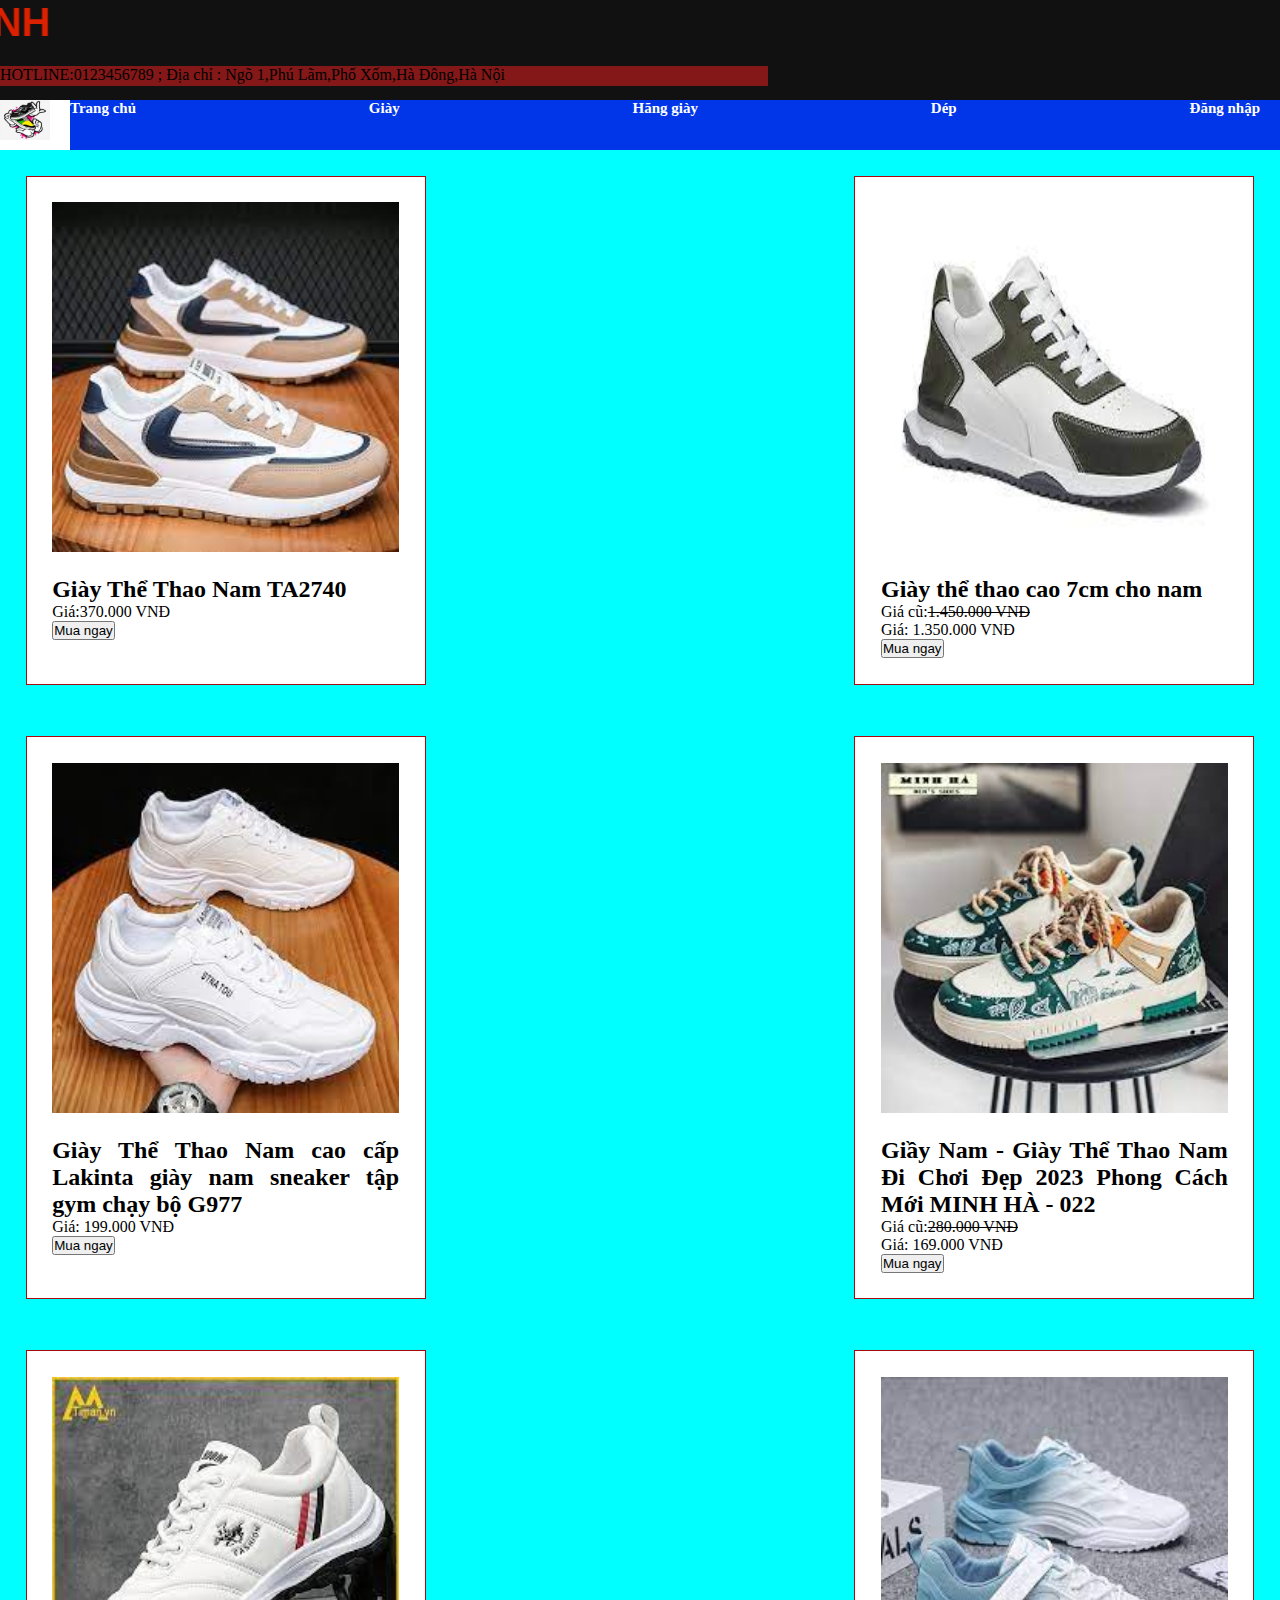
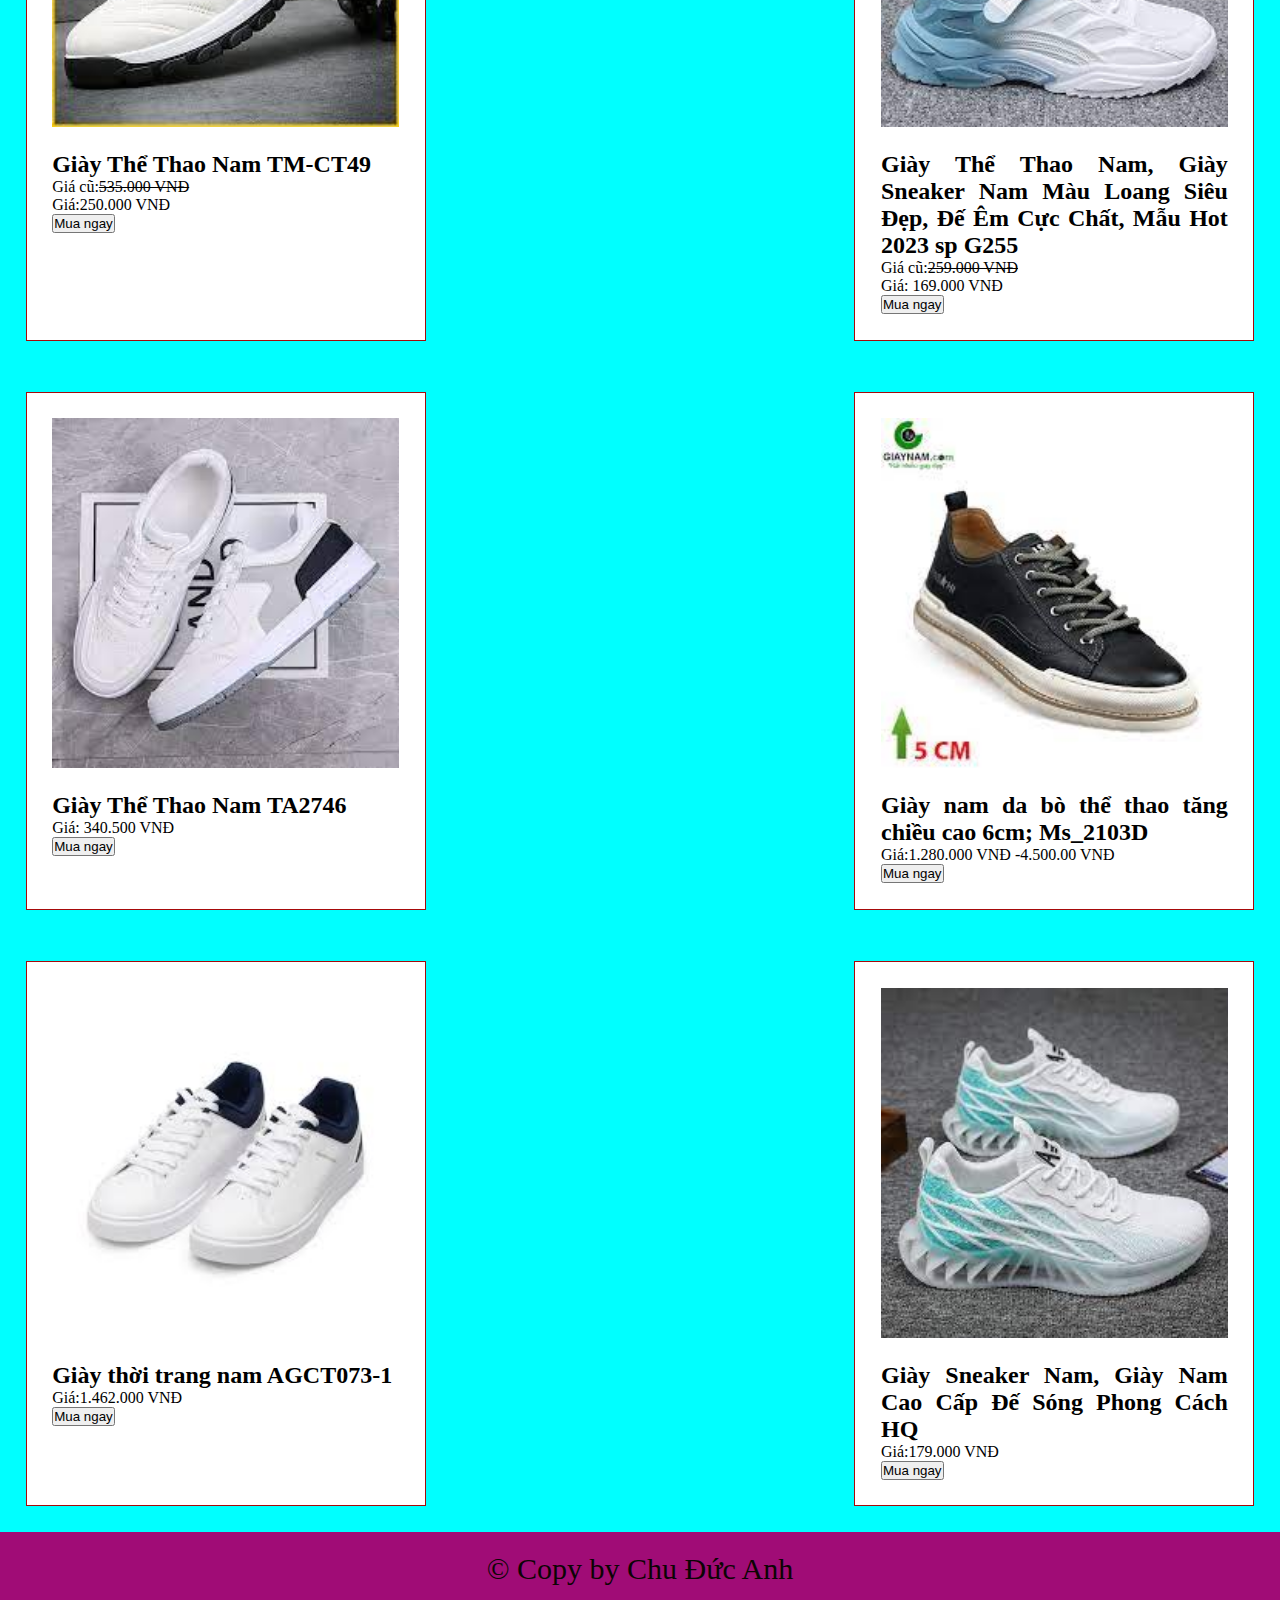
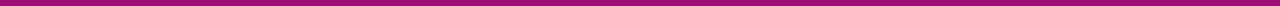
<file: nam.html>
<!DOCTYPE html>
<html lang="en">
<head>
    <meta charset="UTF-8">
    <meta name="viewport" content="width=device-width, initial-scale=1.0">
    <title>Document</title>
    <link rel="stylesheet" href="./giaydep.css">
</head>
<body>
 
 
    <h1 class="vien"> <marquee Scroll="alternate" direction ="right"> Shop Giày Dép Đức Anh</marquee></h1>
   <p class="dc"> HOTLINE:0123456789 ; Địa chỉ : Ngõ 1,Phú Lãm,Phố Xốm,Hà Đông,Hà Nội</p>
    <nav>
      <ul>
          <li><a href=""><img class="logo" src="./OIP.jpg"></a></li>
          <div class="menu_web">
            <div class="menu">
                <ul class="root">
                    <li><a href="./index.html">Trang chủ</a></li>
                    <li><a href="">Giày  </a>
                    <ul class="submenu">
                        <li><a href="./nam.html">Nam</a></li>
                        <li><a href="./nu.html">Nữ</a></li>
                        <li><a href="./treem.html">Trẻ em</a></li>
                    </ul></li>
                    <li><a href="">Hãng giày</a> 
                         <ul class="submenu">
                        <li><a href="./nike.html">Nike</a></li>
                        <li><a href="./adidas.html">Adidas</a></li>
                        <li><a href="./mlb.html">MLB</a></li>
                        <li><a href="./banlenciaga.html"> Balenciaga</a></li>
                    </ul></li>
                    <li><a href="./dep.html">Dép</a></li>
                    <li><a href="./dangnhap.html">Đăng nhập</a></li>
                    </div>
      </ul>
  </nav>
 </header>

    <section class="products">
        <div class="product">
            <img class="anh" src="./hang30.jpg" alt="Desktop">
            <h2>Giày Thể Thao Nam TA2740</h2>
           <p>Giá:370.000 VNĐ  </p>
            <input type="submit" onclick="alert('Mua thành công')" name="capnhat"value="Mua ngay">
        </div>
        <div class="product">
            <img class="anh" src="./hang31.jpg" alt="Desktop">
            <h2>Giày thể thao cao 7cm cho nam
            </h2>
            <p>Giá cũ:<s>1.450.000 VNĐ</s></p>  
            <p>Giá: 1.350.000 VNĐ</p>
            <input type="submit" onclick="alert('Mua thành công')" name="capnhat"value="Mua ngay">
        </div>
        <div class="product">
            <img class="anh" src="./hang32.jpg" alt="Desktop">
            <h2>Giày Thể Thao Nam cao cấp Lakinta giày nam sneaker tập gym chạy bộ G977
            </h2>
             <p>Giá: 199.000 VNĐ</p>
            <input type="submit" onclick="alert('Mua thành công')" name="capnhat"value="Mua ngay">
        </div>
        <div class="product">
            <img class="anh" src="./hang33.jpg" alt="Desktop">
            <h2>Giầy Nam - Giày Thể Thao Nam Đi Chơi Đẹp 2023 Phong Cách Mới MINH HÀ - 022
            </h2>
             <p>Giá cũ:<s>280.000 VNĐ</s></p> 
             <p>Giá: 169.000 VNĐ</p>
            <input type="submit" onclick="alert('Mua thành công')" name="capnhat"value="Mua ngay">
        </div>
        <div class="product">
            <img class="anh" src="./hang34.jpg" alt="Desktop">
            <h2>Giày Thể Thao Nam TM-CT49
            </h2>
             <p>Giá cũ:<s>535.000 VNĐ</s></p> 
             <p>Giá:250.000 VNĐ</p>
            <input type="submit" onclick="alert('Mua thành công')" name="capnhat"value="Mua ngay">
        </div>
        <div class="product">
            <img class="anh" src="./hang36.jpg" alt="Desktop">
            <h2>Giày Thể Thao Nam, Giày Sneaker Nam Màu Loang Siêu Đẹp, Đế Êm Cực Chất, Mẫu Hot 2023 sp G255
            </h2>
             <p>Giá cũ:<s>259.000 VNĐ</s></p> 
             <p>Giá: 169.000 VNĐ</p>
            <input type="submit" onclick="alert('Mua thành công')" name="capnhat"value="Mua ngay">
        </div>
        <div class="product">
            <img class="anh" src="./hang37.jpg" alt="Desktop">
            <h2>Giày Thể Thao Nam TA2746
            </h2>
             <p>Giá: 340.500 VNĐ</p>
            <input type="submit" onclick="alert('Mua thành công')" name="capnhat"value="Mua ngay">
        </div>
        <div class="product">
            <img class="anh" src="./hang38.jpg" alt="Desktop">
            <h2>Giày nam da bò thể thao tăng chiều cao 6cm; Ms_2103D
            </h2>
             <p>Giá:1.280.000 VNĐ -4.500.00 VNĐ</p>
            <input type="submit" onclick="alert('Mua thành công')" name="capnhat"value="Mua ngay">
        </div>
        <div class="product">
            <img class="anh" src="./hang39.jpg" alt="Desktop">
            <h2>Giày thời trang nam AGCT073-1
            </h2>
             <p>Giá:1.462.000 VNĐ</p>
            <input type="submit" onclick="alert('Mua thành công')" name="capnhat"value="Mua ngay">
        </div>
        <div class="product">
            <img class="anh" src="./hang40.jpg" alt="Desktop">
            <h2> Giày Sneaker Nam, Giày Nam Cao Cấp Đế Sóng Phong Cách HQ
            </h2>
             <p>Giá:179.000 VNĐ</p>
            <input type="submit" onclick="alert('Mua thành công')" name="capnhat"value="Mua ngay">
        </div>
    </section>
    <footer>
        <p>&copy; Copy by Chu Đức Anh</p>
    </footer>
</body>
</html>
</file>
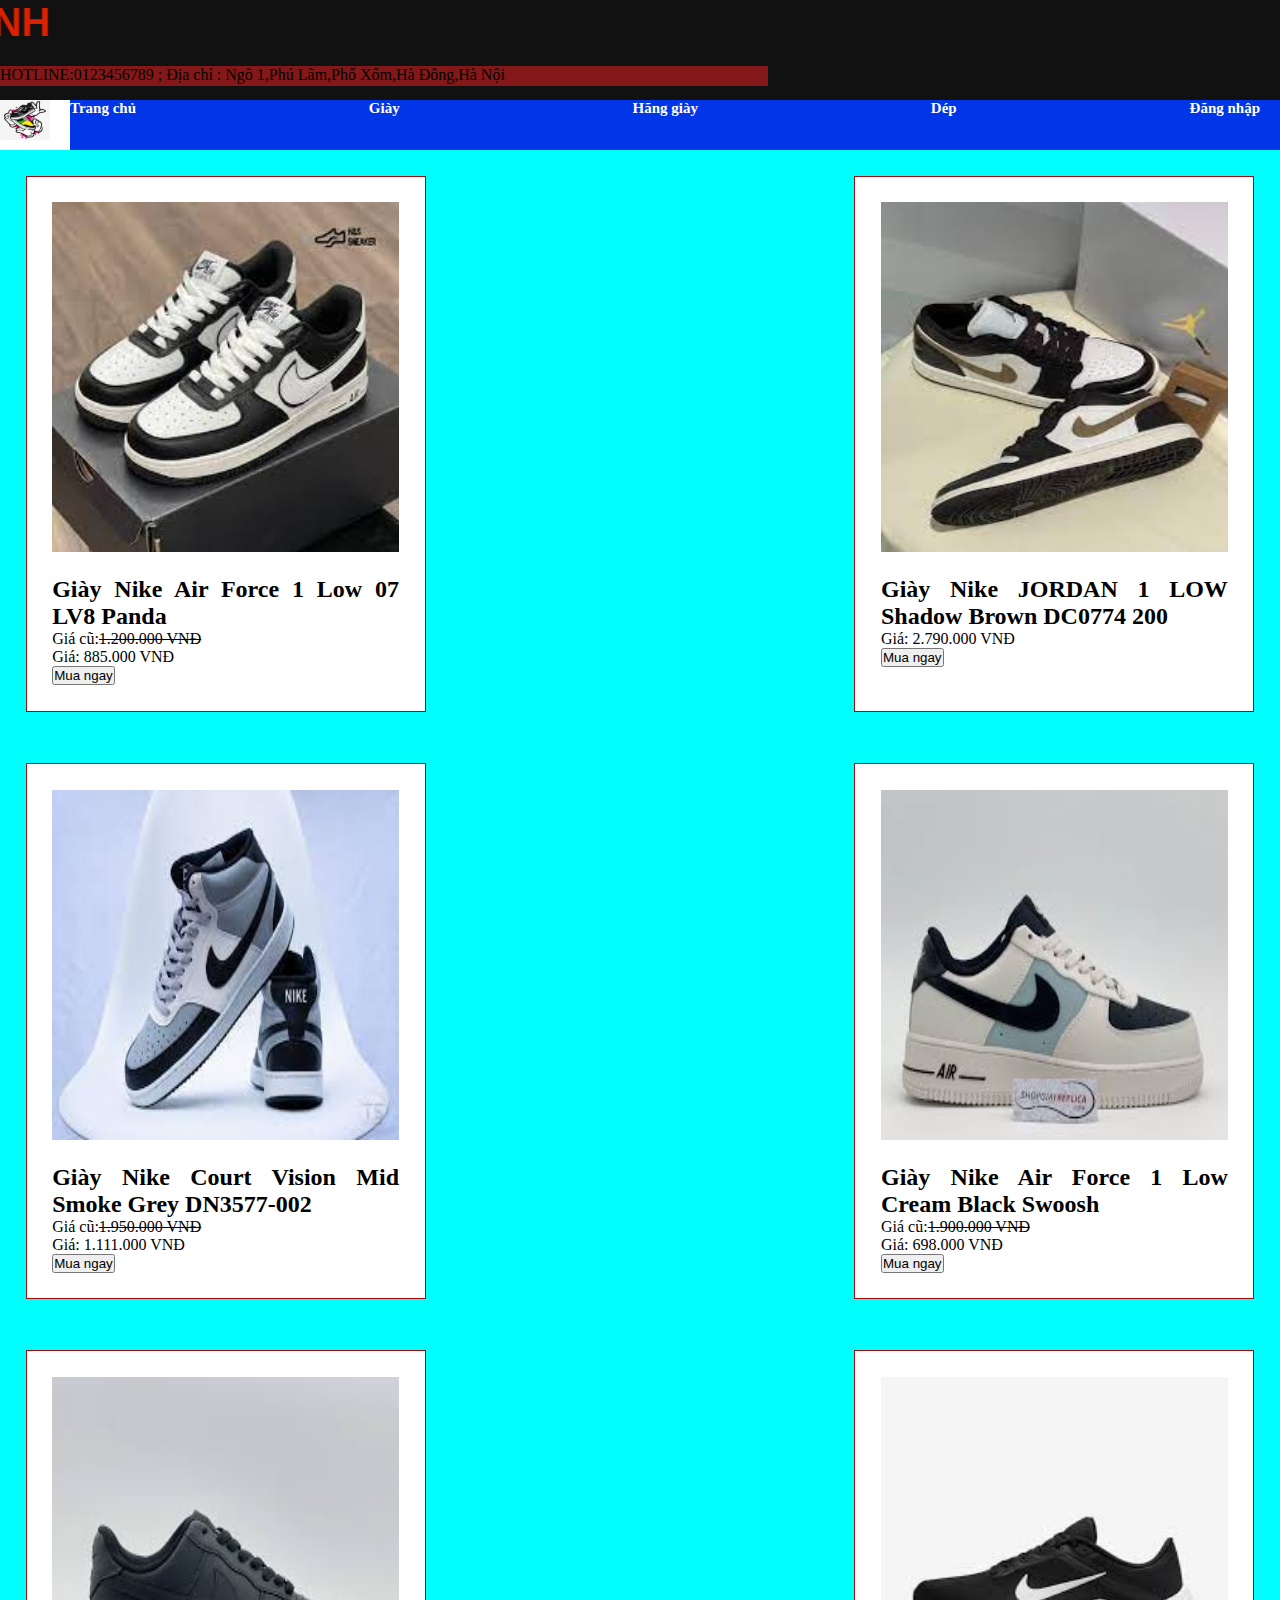
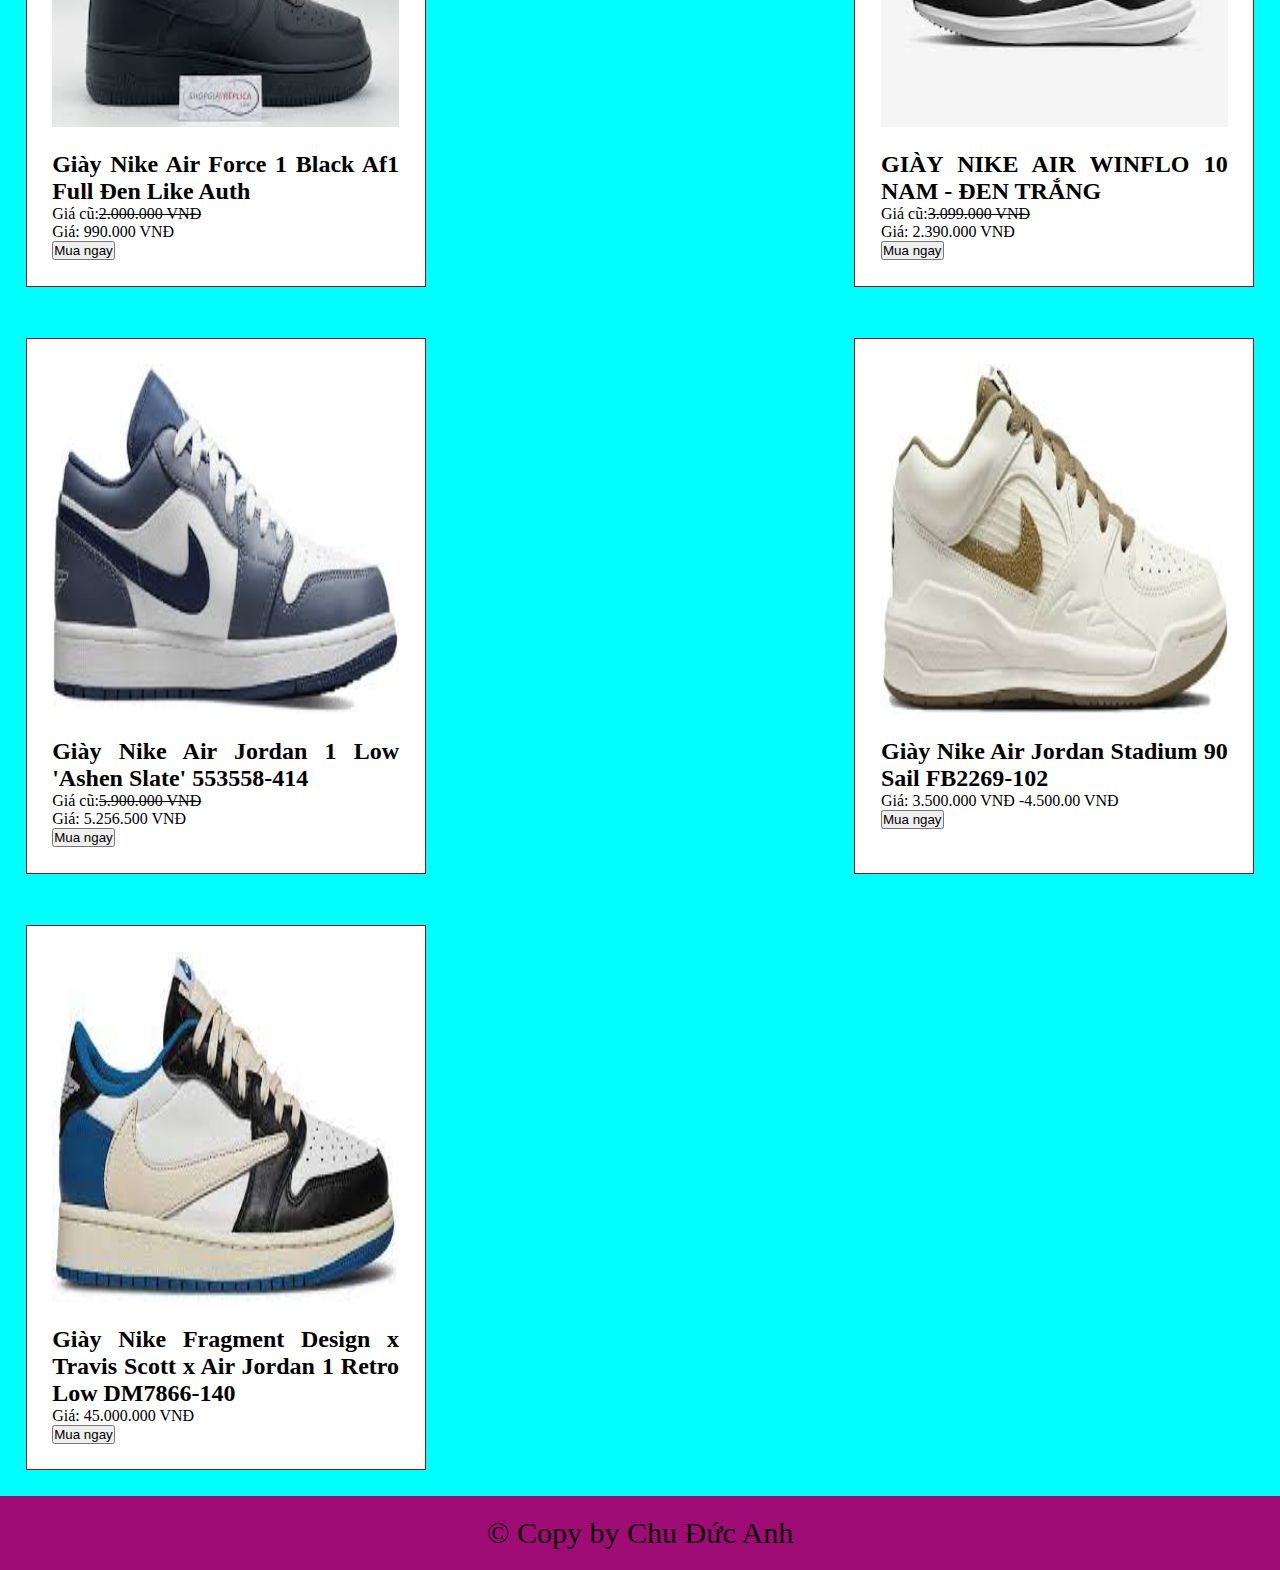
<file: nike.html>
<!DOCTYPE html>
<html lang="en">
<head>
    <meta charset="UTF-8">
    <meta name="viewport" content="width=device-width, initial-scale=1.0">
    <title>Document</title>
    <link rel="stylesheet" href="./giaydep.css">
</head>
<body>
 
    <h1 class="vien"> <marquee Scroll="alternate" direction ="right"> Shop Giày Dép Đức Anh</marquee></h1>
   <p class="dc"> HOTLINE:0123456789 ; Địa chỉ : Ngõ 1,Phú Lãm,Phố Xốm,Hà Đông,Hà Nội</p>
    <nav>
      <ul>
          <li><a href=""><img class="logo" src="./OIP.jpg"></a></li>
          <div class="menu_web">
            <div class="menu">
                <ul class="root">
                    <li><a href="./index.html">Trang chủ</a></li>
                    <li><a href="">Giày  </a>
                    <ul class="submenu">
                        <li><a href="">Nam</a></li>
                        <li><a href="">Nữ</a></li>
                        <li><a href="">Trẻ con</a></li>
                    </ul></li>
                    <li><a href="">Hãng giày</a> 
                         <ul class="submenu">
                        <li><a href="./adidas.html">Adidas</a></li>
                        <li><a href="./mlb.html">MLB</a></li>
                        <li><a href="./banlenciaga.html"> Balenciaga</a></li>
                    </ul></li>
                    <li><a href="./dep.html">Dép</a></li>
                    <li><a href="./dangnhap.html">Đăng nhập</a></li>
                    </div>
      </ul>
  </nav>
 </header>

    <section class="products">
        <div class="product">
            <img class="anh" src="./nike1.jpg" alt="Desktop">
            <h2>Giày Nike Air Force 1 Low 07 LV8 Panda</h2>
           <p>Giá cũ:<s>1.200.000 VNĐ</s></p> 
           <p>Giá: 885.000 VNĐ  </p>
            <input type="submit" onclick="alert('Mua thành công')" name="capnhat"value="Mua ngay">
        </div>
        <div class="product">
            <img class="anh" src="./nike3.jpg" alt="Desktop">
            <h2>Giày Nike JORDAN 1 LOW Shadow Brown DC0774 200
            </h2>  
            <p>Giá: 2.790.000 VNĐ</p>
            <input type="submit" onclick="alert('Mua thành công')" name="capnhat"value="Mua ngay">
        </div>
        <div class="product">
            <img class="anh" src="./nike4.jpg" alt="Desktop">
            <h2>Giày Nike Court Vision Mid Smoke Grey DN3577-002
            </h2>
             <p>Giá cũ:<s>1.950.000 VNĐ</s></p> 
             <p>Giá: 1.111.000 VNĐ</p>
            <input type="submit" onclick="alert('Mua thành công')" name="capnhat"value="Mua ngay">
        </div>
        <div class="product">
            <img class="anh" src="./images (1).jpg" alt="Desktop">
            <h2>Giày Nike Air Force 1 Low Cream Black Swoosh
            </h2>
             <p>Giá cũ:<s>1.900.000 VNĐ</s></p> 
             <p>Giá: 698.000 VNĐ</p>
            <input type="submit" onclick="alert('Mua thành công')" name="capnhat"value="Mua ngay">
        </div>
        <div class="product">
            <img class="anh" src="./images (2).jpg" alt="Desktop">
            <h2>Giày Nike Air Force 1 Black Af1 Full Đen Like Auth
            </h2>
             <p>Giá cũ:<s>2.000.000 VNĐ</s></p> 
             <p>Giá: 990.000 VNĐ</p>
            <input type="submit" onclick="alert('Mua thành công')" name="capnhat"value="Mua ngay">
        </div>
        <div class="product">
            <img class="anh" src="./images (3).jpg" alt="Desktop">
            <h2>GIÀY NIKE AIR WINFLO 10 NAM - ĐEN TRẮNG
            </h2>
             <p>Giá cũ:<s>3.099.000 VNĐ</s></p> 
             <p>Giá: 2.390.000 VNĐ</p>
            <input type="submit" onclick="alert('Mua thành công')" name="capnhat"value="Mua ngay">
        </div>
        <div class="product">
            <img class="anh" src="./images (4).jpg" alt="Desktop">
            <h2>Giày Nike Air Jordan 1 Low 'Ashen Slate' 553558-414
            </h2>
             <p>Giá cũ:<s>5.900.000 VNĐ</s></p> 
             <p>Giá: 5.256.500 VNĐ</p>
            <input type="submit" onclick="alert('Mua thành công')" name="capnhat"value="Mua ngay">
        </div>
        <div class="product">
            <img class="anh" src="./images (5).jpg" alt="Desktop">
            <h2>Giày Nike Air Jordan Stadium 90 Sail FB2269-102
            </h2>

             <p>Giá: 3.500.000 VNĐ -4.500.00 VNĐ</p>
            <input type="submit" onclick="alert('Mua thành công')" name="capnhat"value="Mua ngay">
        </div>
        <div class="product">
            <img class="anh" src="./images (6).jpg" alt="Desktop">
            <h2>Giày Nike Fragment Design x Travis Scott x Air Jordan 1 Retro Low DM7866-140
            </h2>
             <p>Giá: 45.000.000 VNĐ</p>
            <input type="submit" onclick="alert('Mua thành công')" name="capnhat"value="Mua ngay">
        </div>
    </section>
    <footer>
        <p>&copy; Copy by Chu Đức Anh</p>
    </footer>
</body>
</html>
</file>
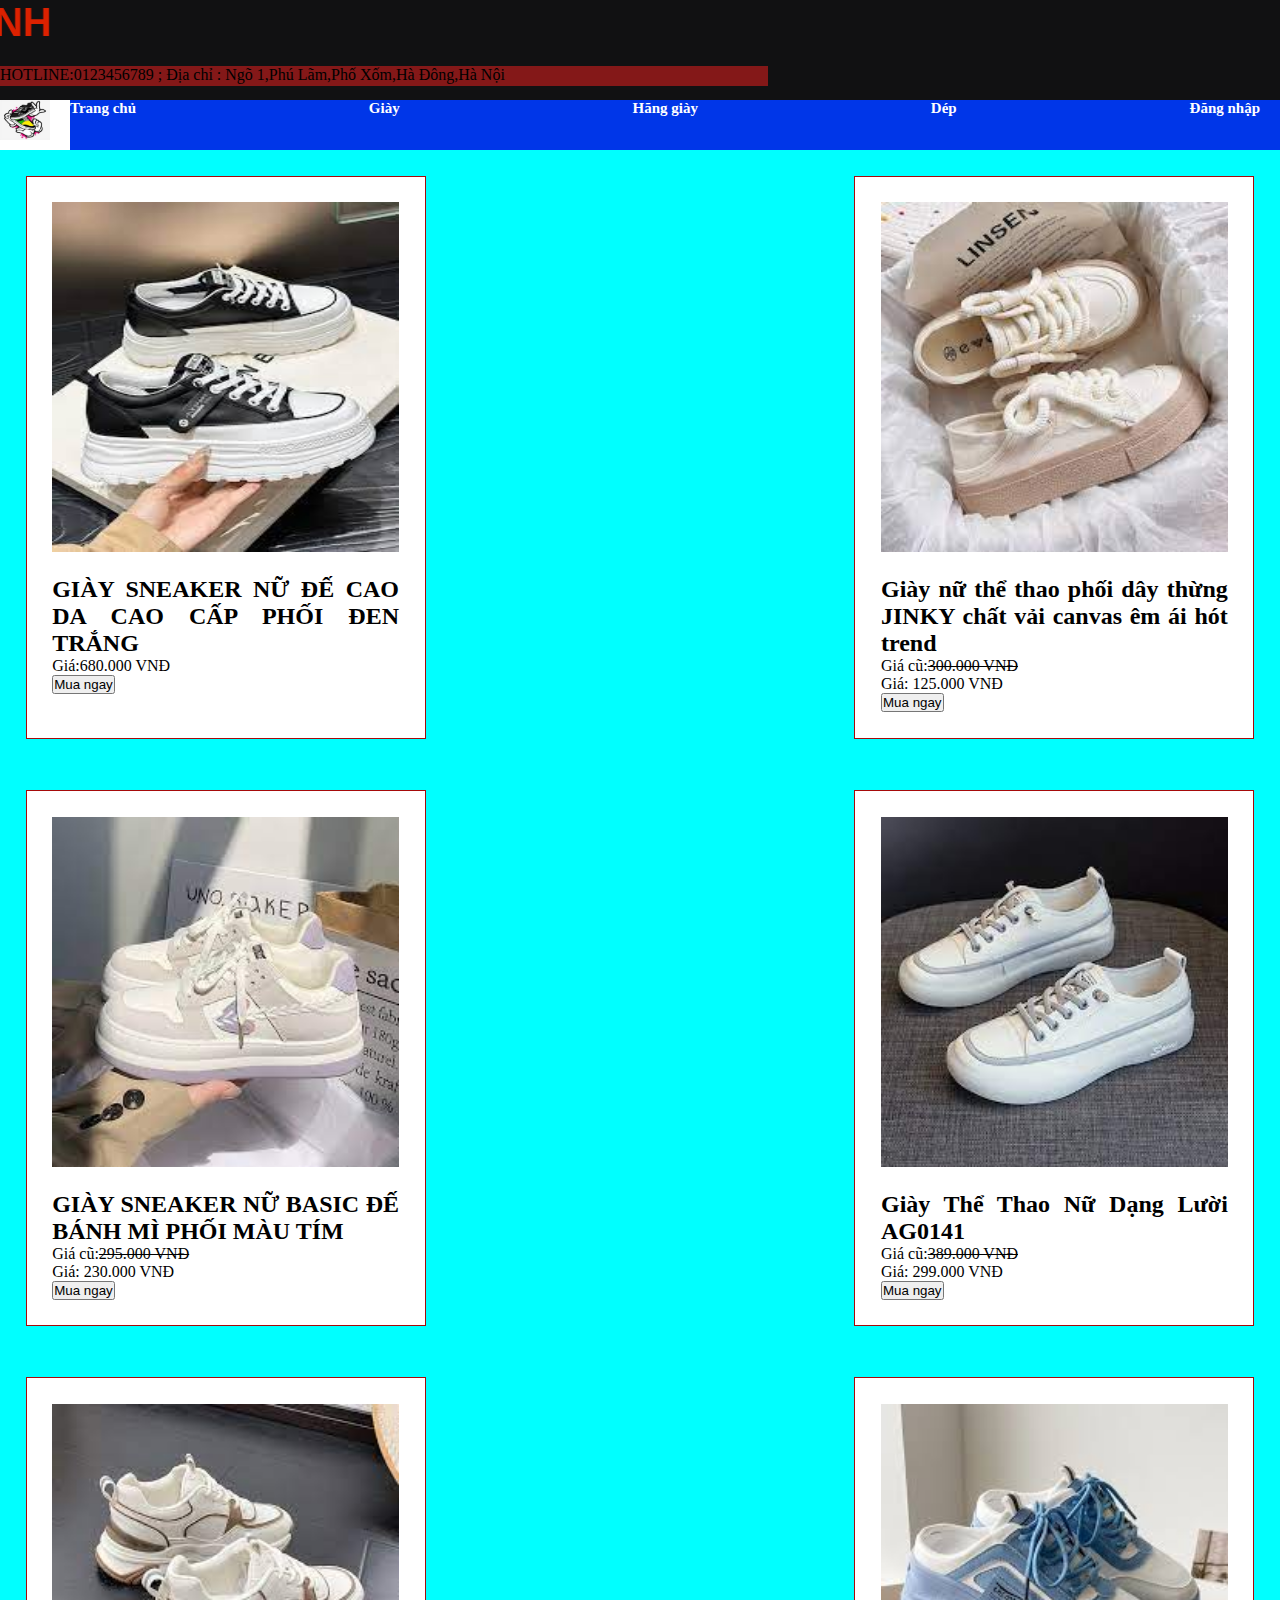
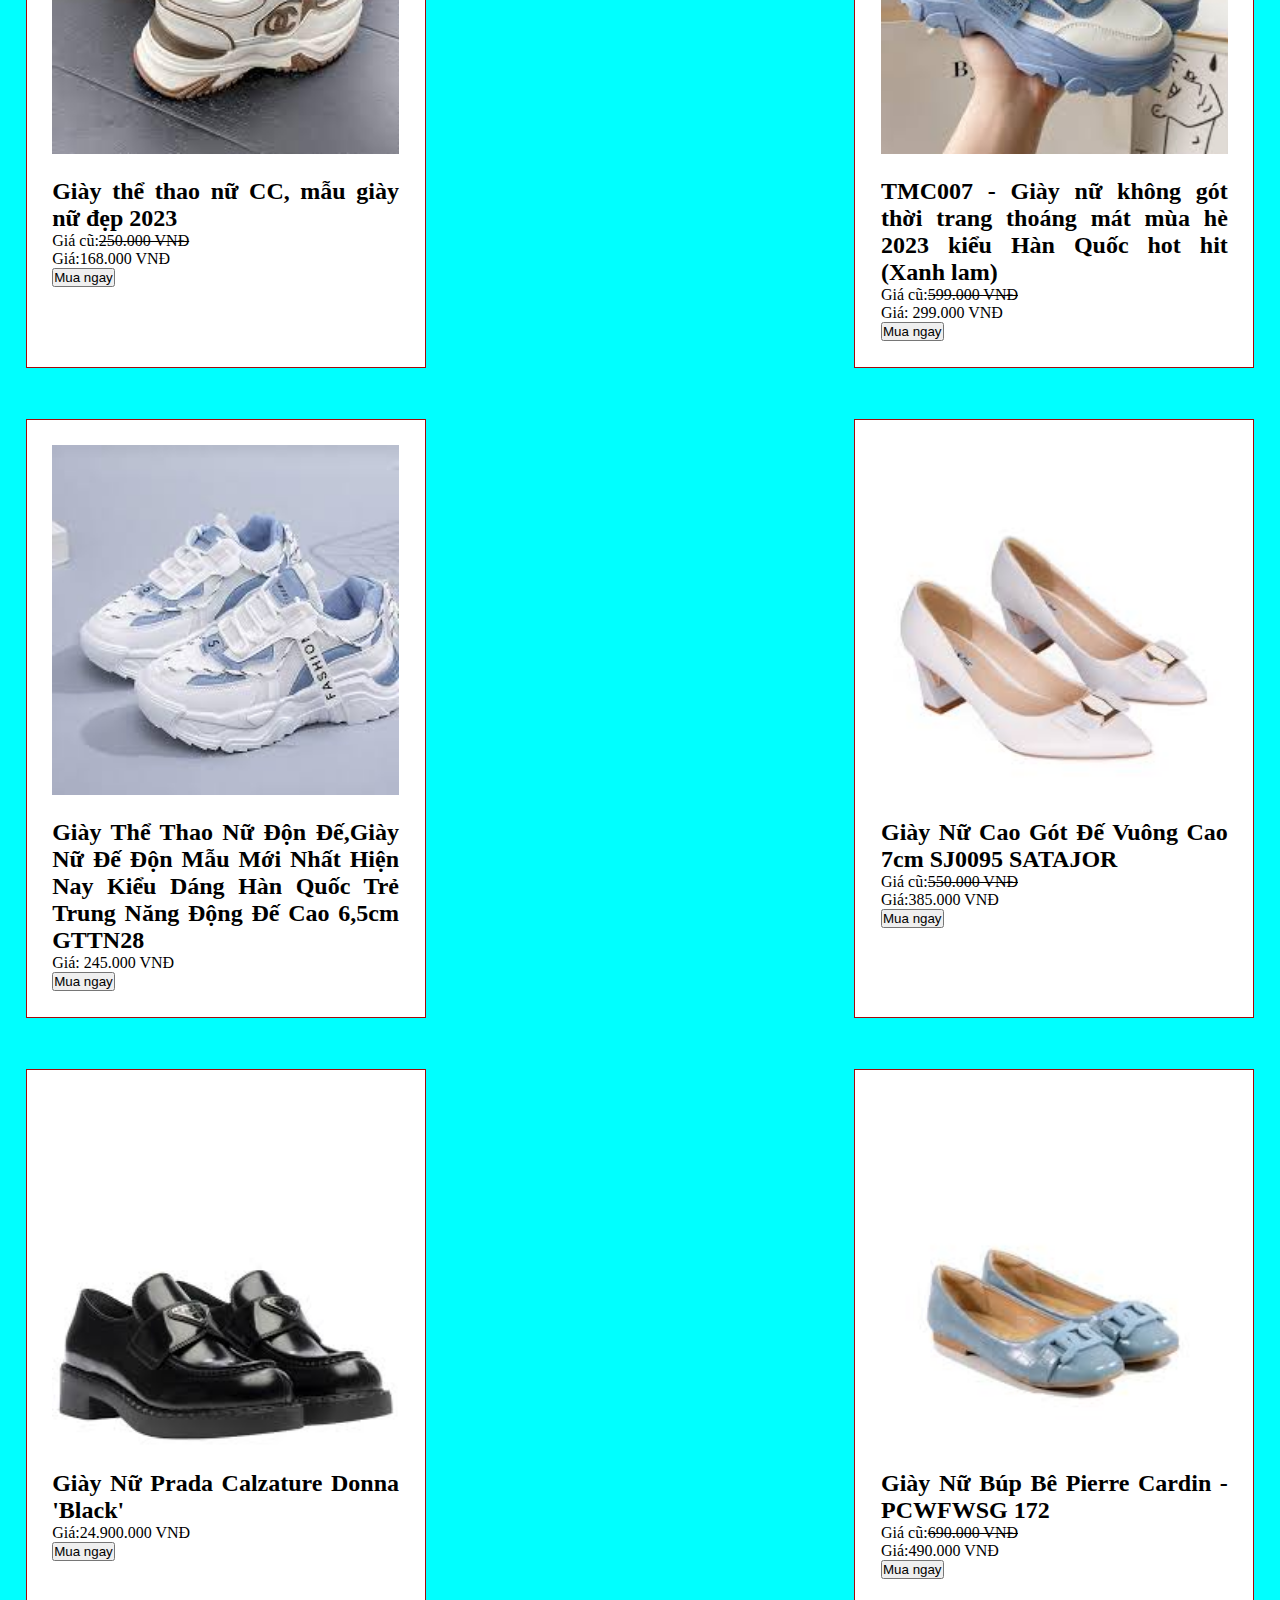
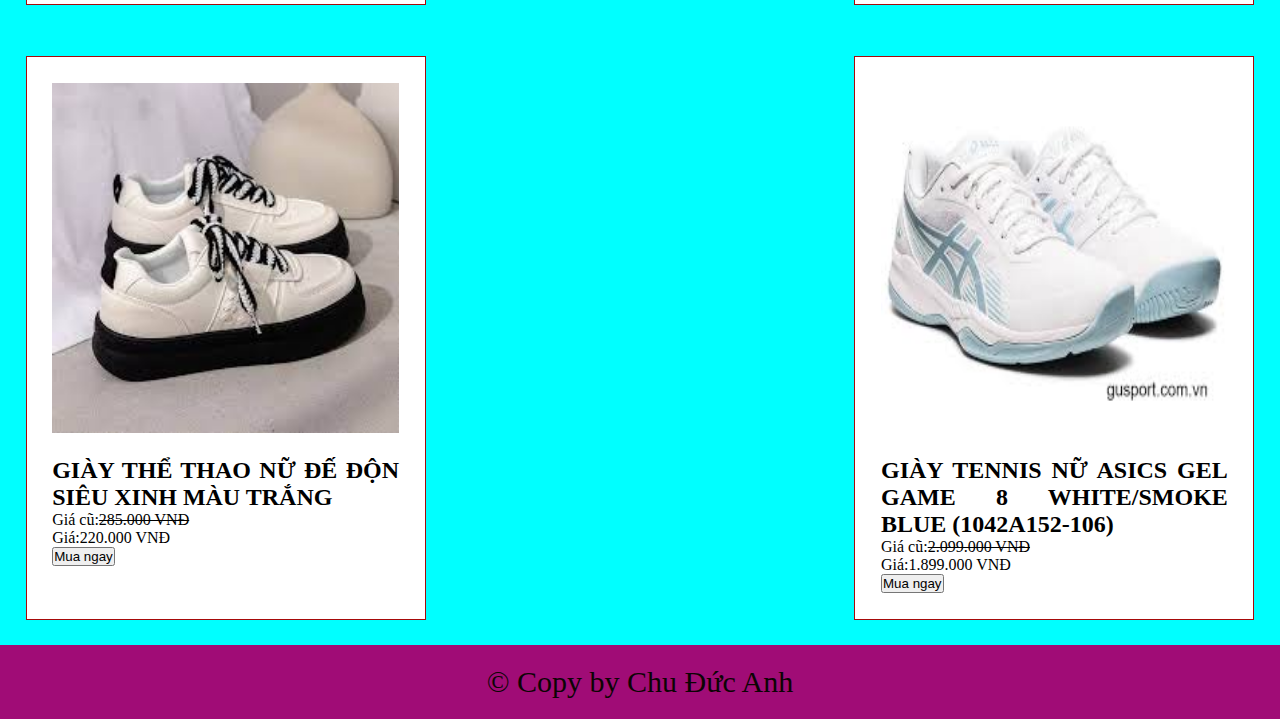
<file: nu.html>
<!DOCTYPE html>
<html lang="en">
<head>
    <meta charset="UTF-8">
    <meta name="viewport" content="width=device-width, initial-scale=1.0">
    <title>Document</title>
    <link rel="stylesheet" href="./giaydep.css">
</head>
<body>
 
 
    <h1 class="vien"> <marquee Scroll="alternate" direction ="right"> Shop Giày Dép Đức Anh</marquee></h1>
   <p class="dc"> HOTLINE:0123456789 ; Địa chỉ : Ngõ 1,Phú Lãm,Phố Xốm,Hà Đông,Hà Nội</p>
    <nav>
      <ul>
          <li><a href=""><img class="logo" src="./OIP.jpg"></a></li>
          <div class="menu_web">
            <div class="menu">
                <ul class="root">
                    <li><a href="./index.html">Trang chủ</a></li>
                    <li><a href="">Giày  </a>
                    <ul class="submenu">
                        <li><a href="./nam.html">Nam</a></li>
                        <li><a href="./nu.html">Nữ</a></li>
                        <li><a href="./treem.html">Trẻ em</a></li>
                    </ul></li>
                    <li><a href="">Hãng giày</a> 
                         <ul class="submenu">
                        <li><a href="./nike.html">Nike</a></li>
                        <li><a href="./adidas.html">Adidas</a></li>
                        <li><a href="./mlb.html">MLB</a></li>
                        <li><a href="./banlenciaga.html"> Balenciaga</a></li>
                    </ul></li>
                    <li><a href="./dep.html">Dép</a></li>
                    <li><a href="./dangnhap.html">Đăng nhập</a></li>
                    </div>
      </ul>
  </nav>
 </header>

    <section class="products">
        <div class="product">
            <img class="anh" src="./hang42.jpg" alt="Desktop">
            <h2>GIÀY SNEAKER NỮ ĐẾ CAO DA CAO CẤP PHỐI ĐEN TRẮNG</h2>
           <p>Giá:680.000 VNĐ  </p>
            <input type="submit" onclick="alert('Mua thành công')" name="capnhat"value="Mua ngay">
        </div>
        <div class="product">
            <img class="anh" src="./hang41.jpg" alt="Desktop">
            <h2>Giày nữ thể thao phối dây thừng JINKY chất vải canvas êm ái hót trend
            </h2>
            <p>Giá cũ:<s>300.000 VNĐ</s></p>  
            <p>Giá: 125.000 VNĐ</p>
            <input type="submit" onclick="alert('Mua thành công')" name="capnhat"value="Mua ngay">
        </div>
        <div class="product">
            <img class="anh" src="./hang43.jpg" alt="Desktop">
            <h2>GIÀY SNEAKER NỮ BASIC ĐẾ BÁNH MÌ PHỐI MÀU TÍM
            </h2>
            <p>Giá cũ:<s>295.000 VNĐ</s></p>
             <p>Giá: 230.000 VNĐ</p>
            <input type="submit" onclick="alert('Mua thành công')" name="capnhat"value="Mua ngay">
        </div>
        <div class="product">
            <img class="anh" src="./hang44.jpg" alt="Desktop">
            <h2>Giày Thể Thao Nữ Dạng Lười AG0141
            </h2>
             <p>Giá cũ:<s>389.000 VNĐ</s></p> 
             <p>Giá: 299.000 VNĐ</p>
            <input type="submit" onclick="alert('Mua thành công')" name="capnhat"value="Mua ngay">
        </div>
        <div class="product">
            <img class="anh" src="./hang45.jpg" alt="Desktop">
            <h2>Giày thể thao nữ CC, mẫu giày nữ đẹp 2023
            </h2>
             <p>Giá cũ:<s>250.000 VNĐ</s></p> 
             <p>Giá:168.000 VNĐ</p>
            <input type="submit" onclick="alert('Mua thành công')" name="capnhat"value="Mua ngay">
        </div>
        <div class="product">
            <img class="anh" src="./images (27).jpg" alt="Desktop">
            <h2>TMC007 - Giày nữ không gót thời trang thoáng mát mùa hè 2023 kiểu Hàn Quốc hot hit (Xanh lam)
            </h2>
             <p>Giá cũ:<s>599.000 VNĐ</s></p> 
             <p>Giá: 299.000 VNĐ</p>
            <input type="submit" onclick="alert('Mua thành công')" name="capnhat"value="Mua ngay">
        </div>
        <div class="product">
            <img class="anh" src="./images (28).jpg" alt="Desktop">
            <h2>Giày Thể Thao Nữ Độn Đế,Giày Nữ Đế Độn Mẫu Mới Nhất Hiện Nay Kiểu Dáng Hàn Quốc Trẻ Trung Năng Động Đế Cao 6,5cm GTTN28

            </h2>
             <p>Giá: 245.000 VNĐ</p>
            <input type="submit" onclick="alert('Mua thành công')" name="capnhat"value="Mua ngay">
        </div>
        <div class="product">
            <img class="anh" src="./images (29).jpg" alt="Desktop">
            <h2>Giày Nữ Cao Gót Đế Vuông Cao 7cm SJ0095 SATAJOR

            </h2>
            <p>Giá cũ:<s>550.000 VNĐ</s></p>
             <p>Giá:385.000 VNĐ</p>
            <input type="submit" onclick="alert('Mua thành công')" name="capnhat"value="Mua ngay">
        </div>
        <div class="product">
            <img class="anh" src="./images (30).jpg" alt="Desktop">
            <h2>Giày Nữ Prada Calzature Donna 'Black'
            </h2>
             <p>Giá:24.900.000 VNĐ</p>
            <input type="submit" onclick="alert('Mua thành công')" name="capnhat"value="Mua ngay">
        </div>
        <div class="product">
            <img class="anh" src="./images (31).jpg" alt="Desktop">
            <h2> Giày Nữ Búp Bê Pierre Cardin - PCWFWSG 172
            </h2>
            <p>Giá cũ:<s>690.000 VNĐ</s></p> 
             <p>Giá:490.000 VNĐ</p>
            <input type="submit" onclick="alert('Mua thành công')" name="capnhat"value="Mua ngay">
        </div>
        <div class="product">
            <img class="anh" src="./images (32).jpg" alt="Desktop">
            <h2> GIÀY THỂ THAO NỮ ĐẾ ĐỘN SIÊU XINH MÀU TRẮNG

            </h2>
            <p>Giá cũ:<s>285.000 VNĐ</s></p> 
             <p>Giá:220.000 VNĐ</p>
            <input type="submit" onclick="alert('Mua thành công')" name="capnhat"value="Mua ngay">
        </div>
        <div class="product">
            <img class="anh" src="./images (33).jpg" alt="Desktop">
            <h2> GIÀY TENNIS NỮ ASICS GEL GAME 8 WHITE/SMOKE BLUE (1042A152-106)
            </h2>
            <p>Giá cũ:<s>2.099.000 VNĐ</s></p> 
             <p>Giá:1.899.000 VNĐ</p>
            <input type="submit" onclick="alert('Mua thành công')" name="capnhat"value="Mua ngay">
        </div>
    </section>
    <footer>
        <p>&copy; Copy by Chu Đức Anh</p>
    </footer>
</body>
</html>
</file>
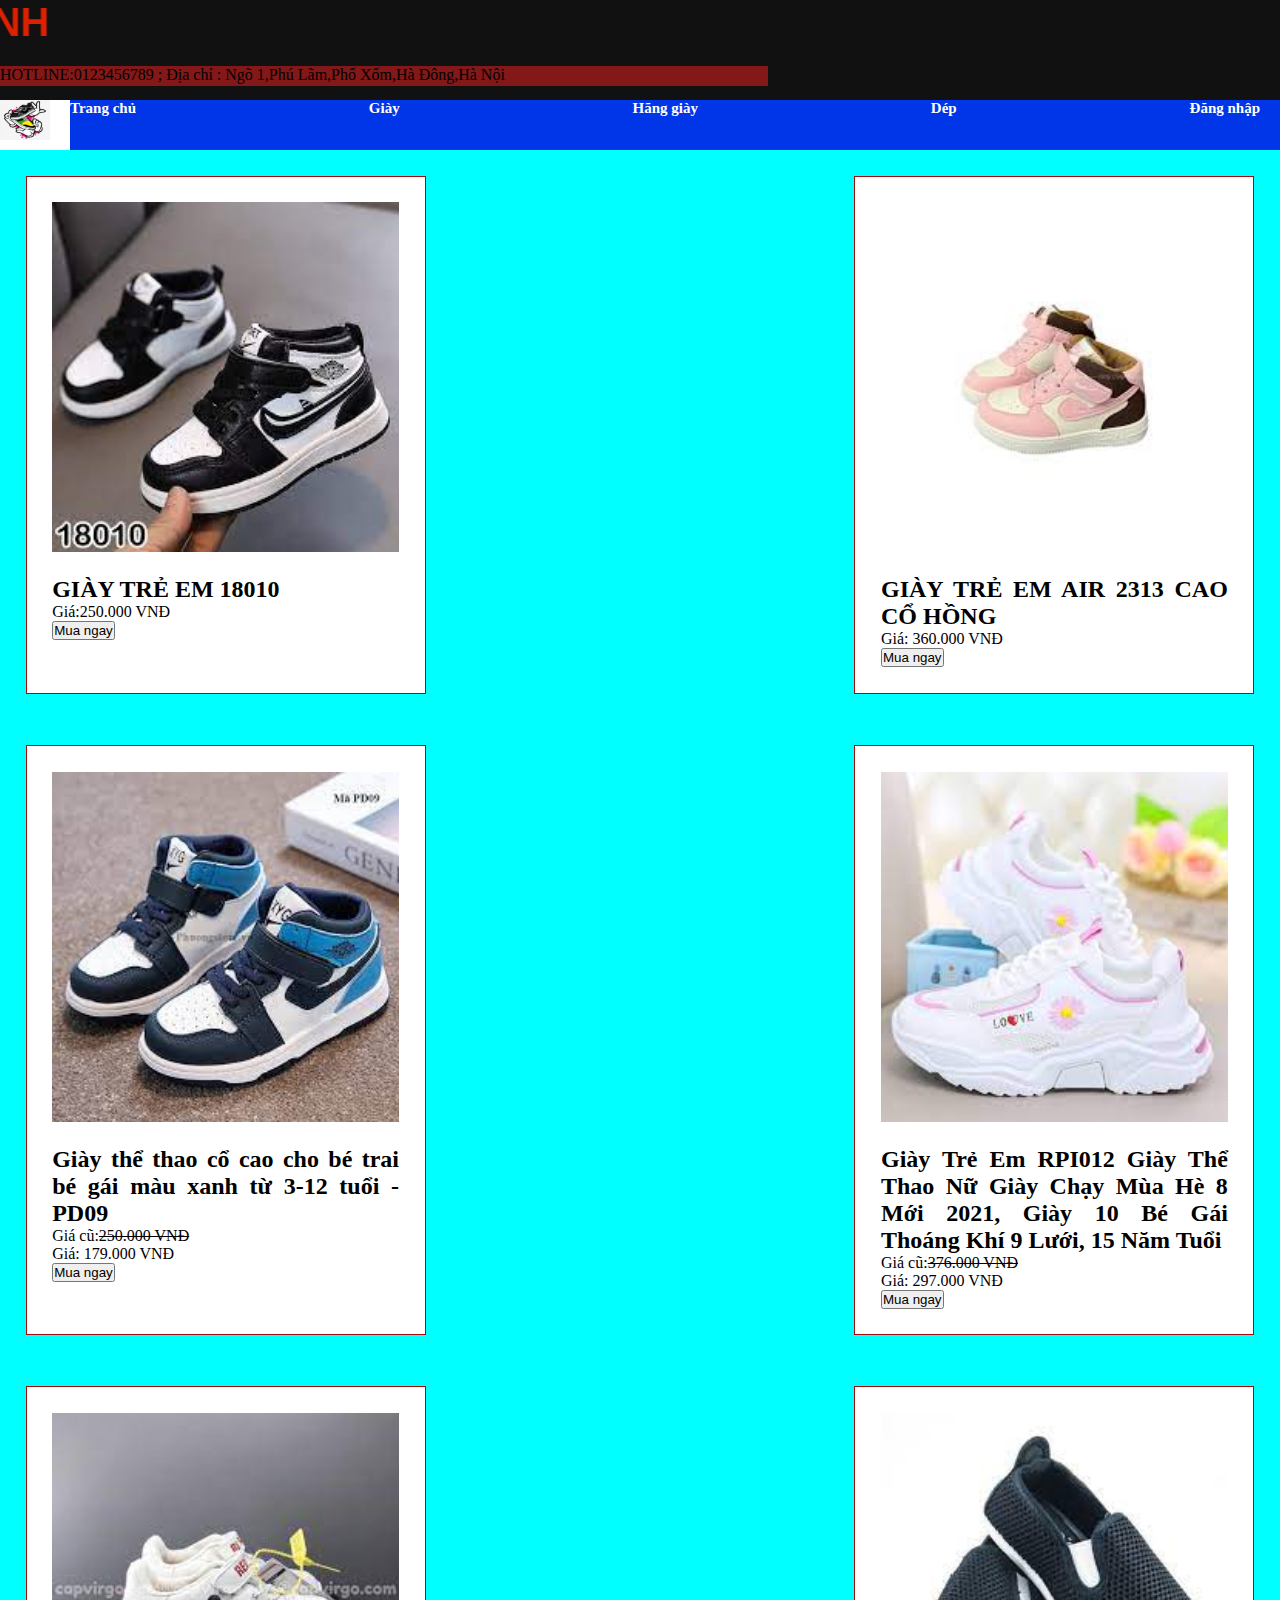
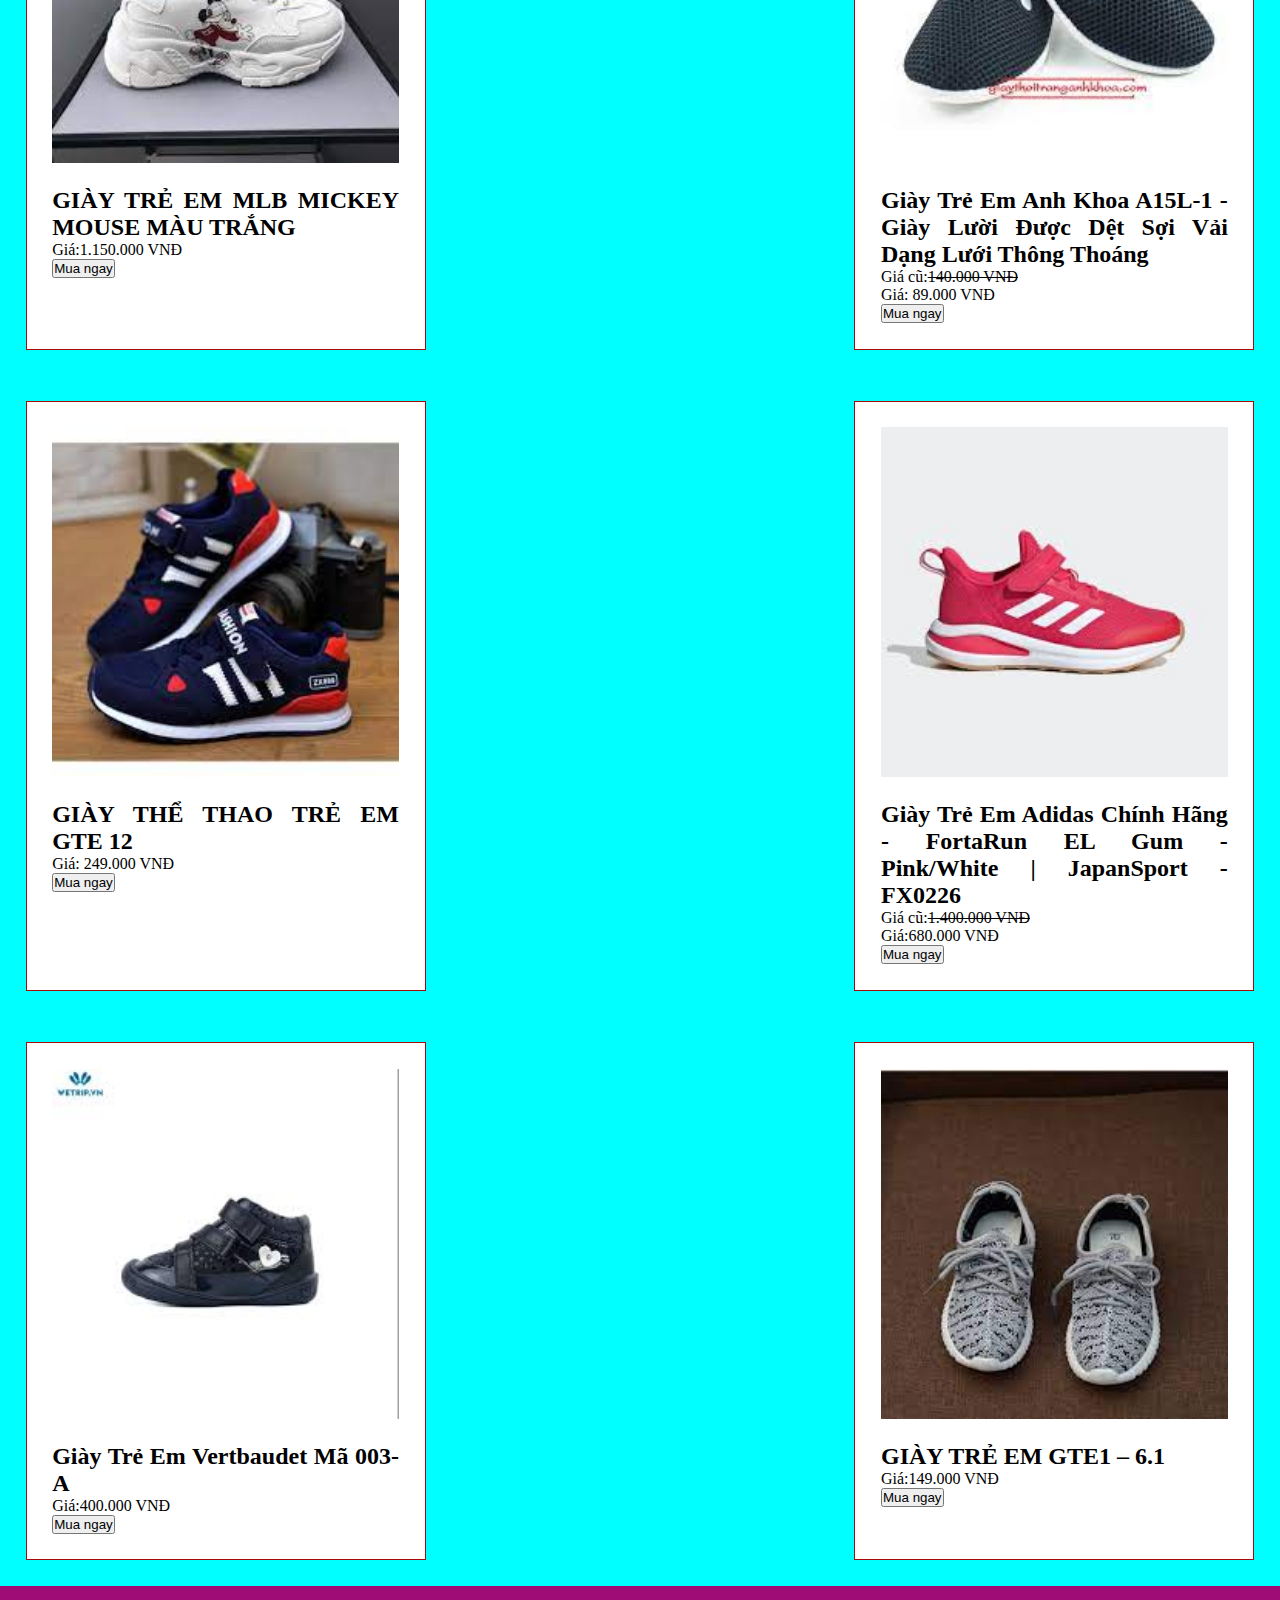
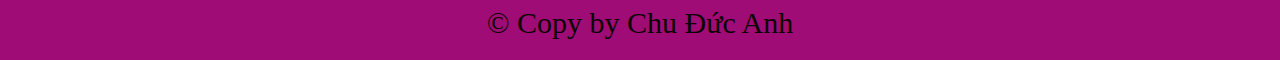
<file: treem.html>
<!DOCTYPE html>
<html lang="en">
<head>
    <meta charset="UTF-8">
    <meta name="viewport" content="width=device-width, initial-scale=1.0">
    <title>Document</title>
    <link rel="stylesheet" href="./giaydep.css">
</head>
<body>

    <h1 class="vien"> <marquee Scroll="alternate" direction ="right"> Shop Giày Dép Đức Anh</marquee></h1>
   <p class="dc"> HOTLINE:0123456789 ; Địa chỉ : Ngõ 1,Phú Lãm,Phố Xốm,Hà Đông,Hà Nội</p>
    <nav>
      <ul>
          <li><a href=""><img class="logo" src="./OIP.jpg"></a></li>
          <div class="menu_web">
            <div class="menu">
                <ul class="root">
                    <li><a href="./index.html">Trang chủ</a></li>
                    <li><a href="">Giày  </a>
                    <ul class="submenu">
                        <li><a href="./nam.html">Nam</a></li>
                        <li><a href="./nu.html">Nữ</a></li>
                        <li><a href="./treem.html">Trẻ em</a></li>
                    </ul></li>
                    <li><a href="">Hãng giày</a> 
                         <ul class="submenu">
                        <li><a href="./nike.html">Nike</a></li>
                        <li><a href="./adidas.html">Adidas</a></li>
                        <li><a href="./mlb.html">MLB</a></li>
                        <li><a href="./banlenciaga.html"> Balenciaga</a></li>
                    </ul></li>
                    <li><a href="./dep.html">Dép</a></li>
                    <li><a href="./dangnhap.html">Đăng nhập</a></li>
                    </div>
      </ul>
  </nav>
 </header>

    <section class="products">
        <div class="product">
            <img class="anh" src="./hang46.jpg" alt="Desktop">
            <h2>
                GIÀY TRẺ EM 18010</h2>
           <p>Giá:250.000 VNĐ  </p>
            <input type="submit" onclick="alert('Mua thành công')" name="capnhat"value="Mua ngay">
        </div>
        <div class="product">
            <img class="anh" src="./hang47.jpg" alt="Desktop">
            <h2>GIÀY TRẺ EM AIR 2313 CAO CỔ HỒNG
            </h2> 
            <p>Giá: 360.000 VNĐ</p>
            <input type="submit" onclick="alert('Mua thành công')" name="capnhat"value="Mua ngay">
        </div>
        <div class="product">
            <img class="anh" src="./hang48.jpg" alt="Desktop">
            <h2>Giày thể thao cổ cao cho bé trai bé gái màu xanh từ 3-12 tuổi - PD09
            </h2>
            <p>Giá cũ:<s>250.000 VNĐ</s></p>
             <p>Giá: 179.000 VNĐ</p>
            <input type="submit" onclick="alert('Mua thành công')" name="capnhat"value="Mua ngay">
        </div>
        <div class="product">
            <img class="anh" src="./hang49.jpg" alt="Desktop">
            <h2>Giày Trẻ Em RPI012 Giày Thể Thao Nữ Giày Chạy Mùa Hè 8 Mới 2021, Giày 10 Bé Gái Thoáng Khí 9 Lưới, 15 Năm Tuổi
            </h2>
             <p>Giá cũ:<s>376.000 VNĐ</s></p> 
             <p>Giá: 297.000 VNĐ</p>
            <input type="submit" onclick="alert('Mua thành công')" name="capnhat"value="Mua ngay">
        </div>
        <div class="product">
            <img class="anh" src="./hang50.jpg" alt="Desktop">
            <h2>GIÀY TRẺ EM MLB MICKEY MOUSE MÀU TRẮNG
            </h2>
             <p>Giá:1.150.000 VNĐ</p>
            <input type="submit" onclick="alert('Mua thành công')" name="capnhat"value="Mua ngay">
        </div>
        <div class="product">
            <img class="anh" src="./hang52.jpg" alt="Desktop">
            <h2>Giày Trẻ Em Anh Khoa A15L-1 - Giày Lười Được Dệt Sợi Vải Dạng Lưới Thông Thoáng
            </h2>
             <p>Giá cũ:<s>140.000 VNĐ</s></p> 
             <p>Giá: 89.000 VNĐ</p>
            <input type="submit" onclick="alert('Mua thành công')" name="capnhat"value="Mua ngay">
        </div>
        <div class="product">
            <img class="anh" src="./hang53.jpg" alt="Desktop">
            <h2>GIÀY THỂ THAO TRẺ EM GTE 12
            </h2>
             <p>Giá: 249.000 VNĐ</p>
            <input type="submit" onclick="alert('Mua thành công')" name="capnhat"value="Mua ngay">
        </div>
        <div class="product">
            <img class="anh" src="./hang54.jpg" alt="Desktop">
            <h2>Giày Trẻ Em Adidas Chính Hãng - FortaRun EL Gum - Pink/White | JapanSport - FX0226
            </h2>
            <p>Giá cũ:<s>1.400.000 VNĐ</s></p>
             <p>Giá:680.000 VNĐ</p>
            <input type="submit" onclick="alert('Mua thành công')" name="capnhat"value="Mua ngay">
        </div>
        <div class="product">
            <img class="anh" src="./hang55.jpg" alt="Desktop">
            <h2>Giày Trẻ Em Vertbaudet Mã 003-A
            </h2>
             <p>Giá:400.000 VNĐ</p>
            <input type="submit" onclick="alert('Mua thành công')" name="capnhat"value="Mua ngay">
        </div>
        <div class="product">
            <img class="anh" src="./hang56.jpg" alt="Desktop">
            <h2> GIÀY TRẺ EM GTE1 – 6.1
            </h2>
             <p>Giá:149.000 VNĐ</p>
            <input type="submit" onclick="alert('Mua thành công')" name="capnhat"value="Mua ngay">
        </div>
    </section>
    <footer>
        <p>&copy; Copy by Chu Đức Anh</p>
    </footer>
</body>
</html>
</file>
<file: giaydep.css>
.vien{
    background-color: rgb(17, 17, 18);
    color: rgb(220, 33, 0);
    margin: auto;
    height: 100px;
    width: 100%;
    font-family: Arial, Helvetica, sans-serif;
}
.dc{
    background-color: rgb(132, 24, 24);
    width: 60%; 
    height: 20px;
    z-index: 1;
    position:absolute;
    top:66px ;
    text-align: left;
}
* {
    margin: 0;
    padding: 0;
    box-sizing: border-box;
}
h1 {
    margin: 20px 15px 10px 0;
    text-align: center;
    text-transform: uppercase;
    font-size: 40px;
}



header {
    background-color: rgb(11, 26, 41);
    color: #ffffff;
    padding: 20px;
    width: 100%;
    justify-content: space-between;
}

nav ul {
    list-style: none;
    display: flex;
    justify-content: space-between;
    font-weight: bold;
}

nav ul li {
    margin-right: 20px;
}

nav li:hover {
    background-color: orange;
    padding: 10px
}

.logo {
    width: 50px;
    height: 40px;
    background-color: #ed0707;
}

nav a {
    color: #fff;
    text-decoration: none;
}
.menu_web{
    width: 100%;
    height: 50px;
    background-color: #0036e8;
    margin: 0px auto;
    font-size: 15px;
}
.submenu{
    width: 300px;
    background-color: #092ed0;
    min-height: 100px;
    display: none;
    position: absolute;
}
.submenu li{list-style: none;}
.submenu li a{
    text-transform: none;
    text-decoration: none;
    color: rgb(221, 221, 221);
    display: block;
    border: 2px solid #ed0707;
    line-height: 40px;
    text-indent: 12px;
}
.root>li:hover .submenu{
    display: block;
    background-color: #3724da;
    color: rgb(210, 206, 215);
    transform: ease-in 0.35s;
}
.submenu>li>a:hover{
    background-color: rgb(254, 254, 254);
    color: rgb(255, 1, 1);
    transform: ease-in 0.35s;
    cursor:default
}
header {
    background-color: #001df7;
    color: #fff;
    text-align: left;
    padding: 10px;
}

.logo img {
    height: 50px;
    width: 50px;
    margin-right: 10px;
    left: 50px;
    right: 100px;
}

nav ul {
    list-style-type: none;
    margin: 0;
    padding: 0;
}

nav li {
    display: inline-block;
    margin-right: 20px;
}

section.hero {
    text-align: center;
    padding: 2em;
}

.products {
    display:flex;
    flex-wrap:wrap;
    justify-content: space-between;
    background-color: aqua;

}

.product:hover
{
    transform: scale(1.5s);
}
.product {
    border: 1px solid #a60a0a;
    padding: 2%;
    margin: 2%;
    text-align: justify;
    background-color: #fff;
    width: 400px;
}
.product img{ width: 100%;
    margin-bottom: 20px;
    border: 2px solid blue;
    border: 10px;}
.anh
{
    
    width: 25px;
    height: 350px;
}
footer {
    background-color: #0028db;
    color: #fff;
    text-align: center;
    padding: 1em;
}

.footer-content {
    display: flex;
    justify-content: space-around;
    flex-wrap: wrap;
}
.section{
    margin-bottom: 5px;
}
section form {
text-align: center;} 
footer {
    background-color: rgb(160, 12, 118);
    color: rgb(12, 4, 4);
    padding: 20px;
    font-size: 30px;
    text-align: center;
}
</file>
